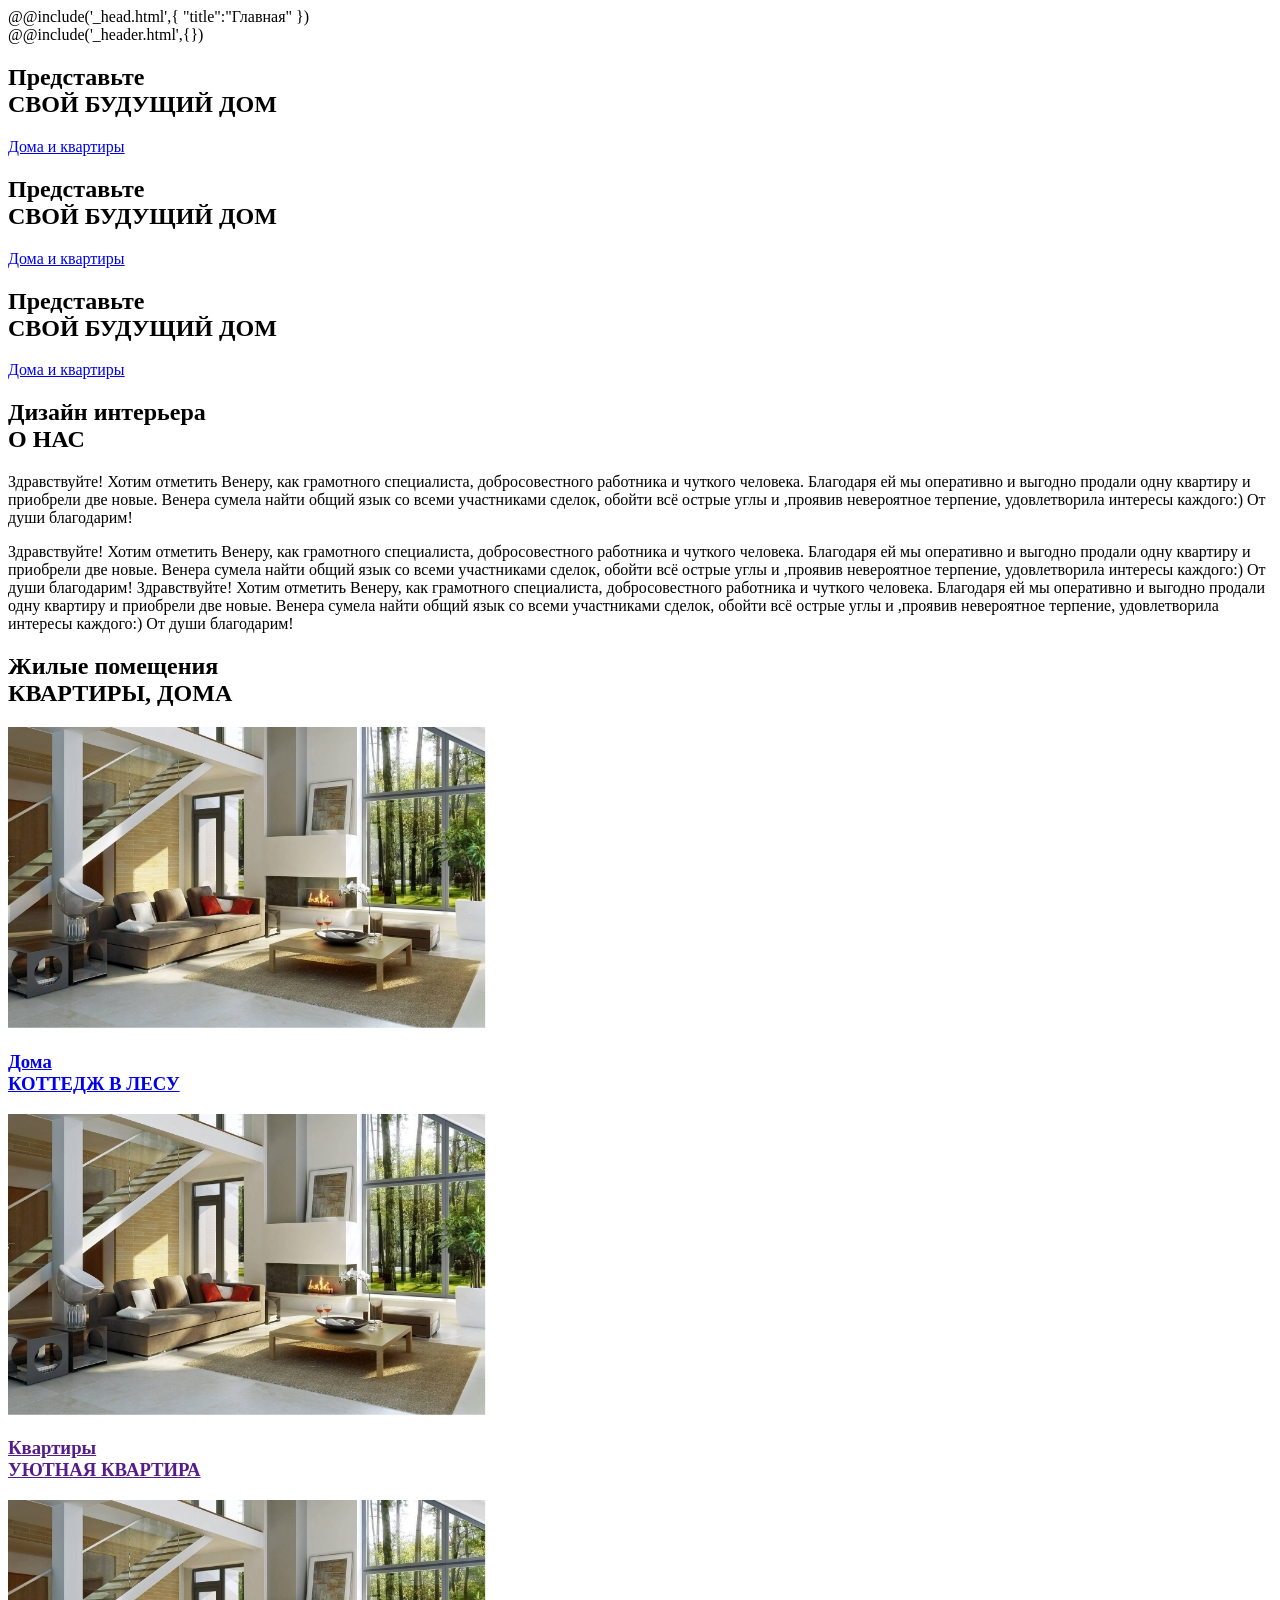
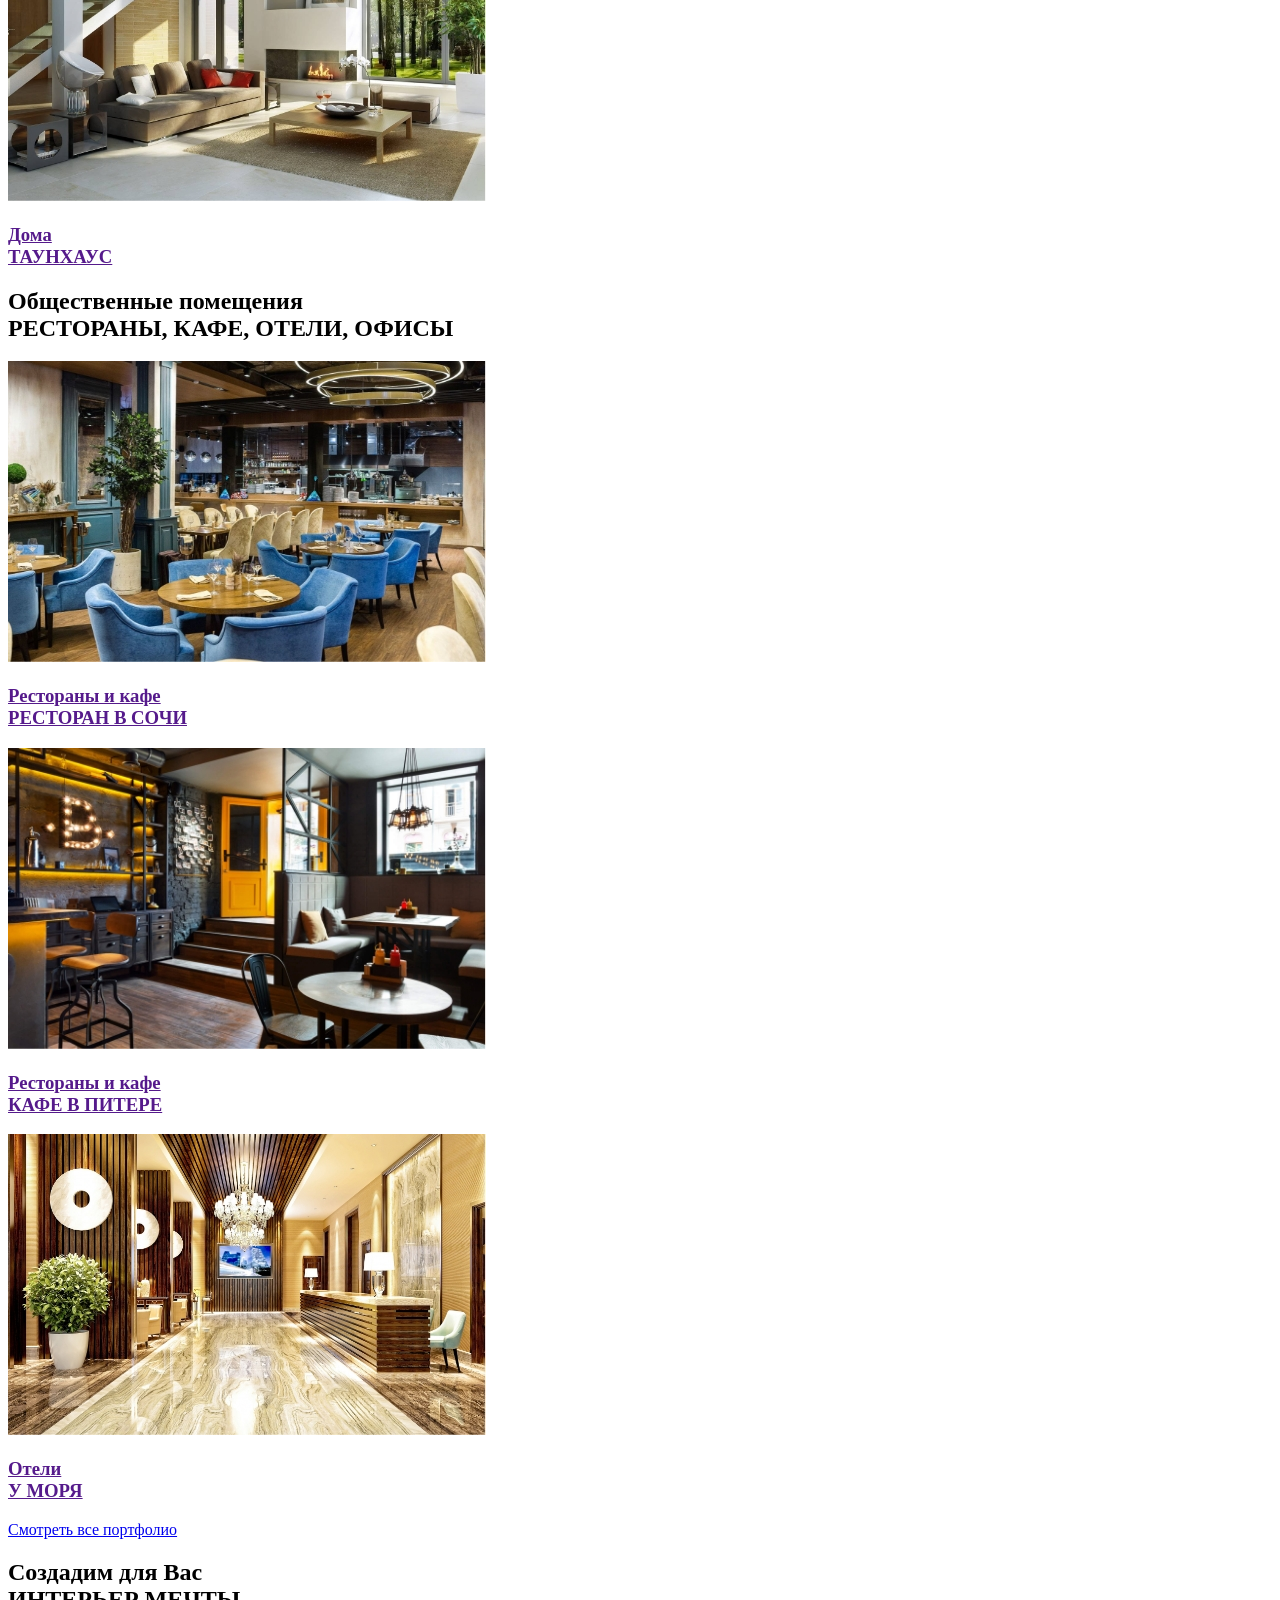
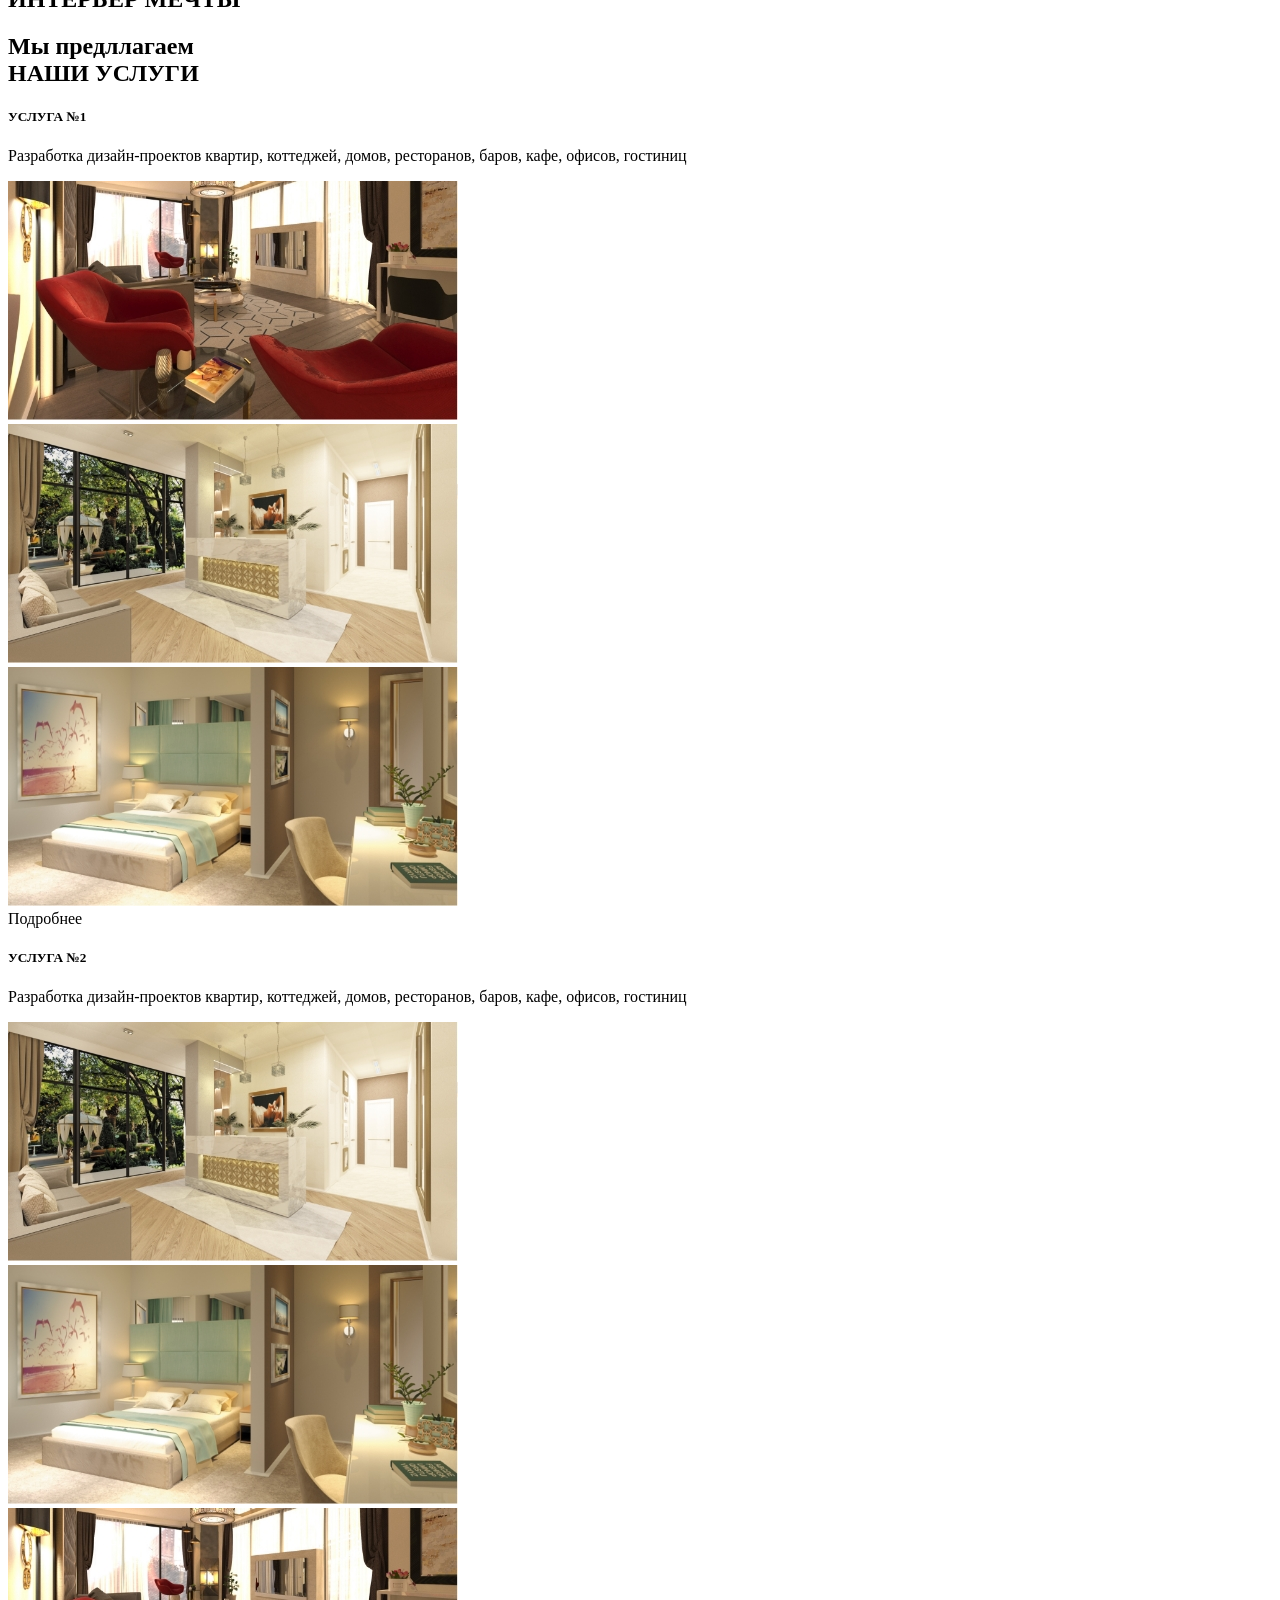
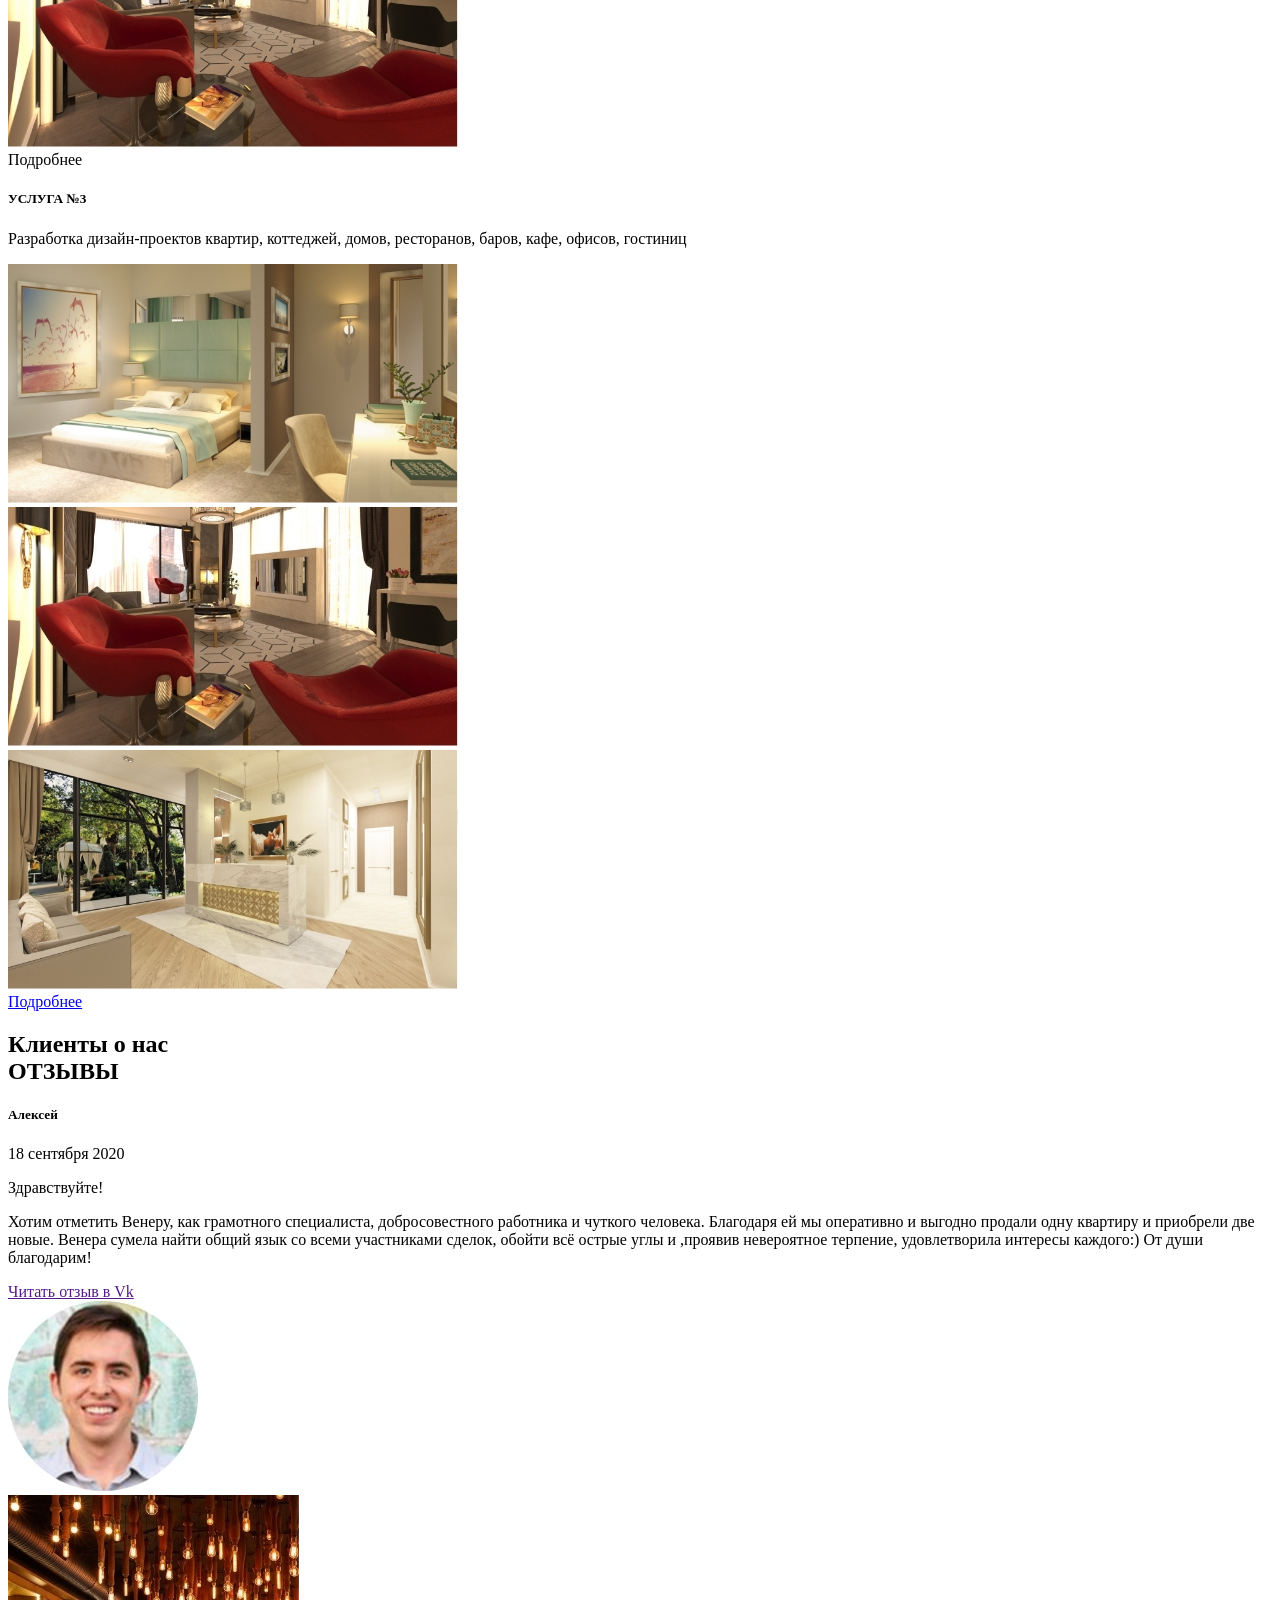
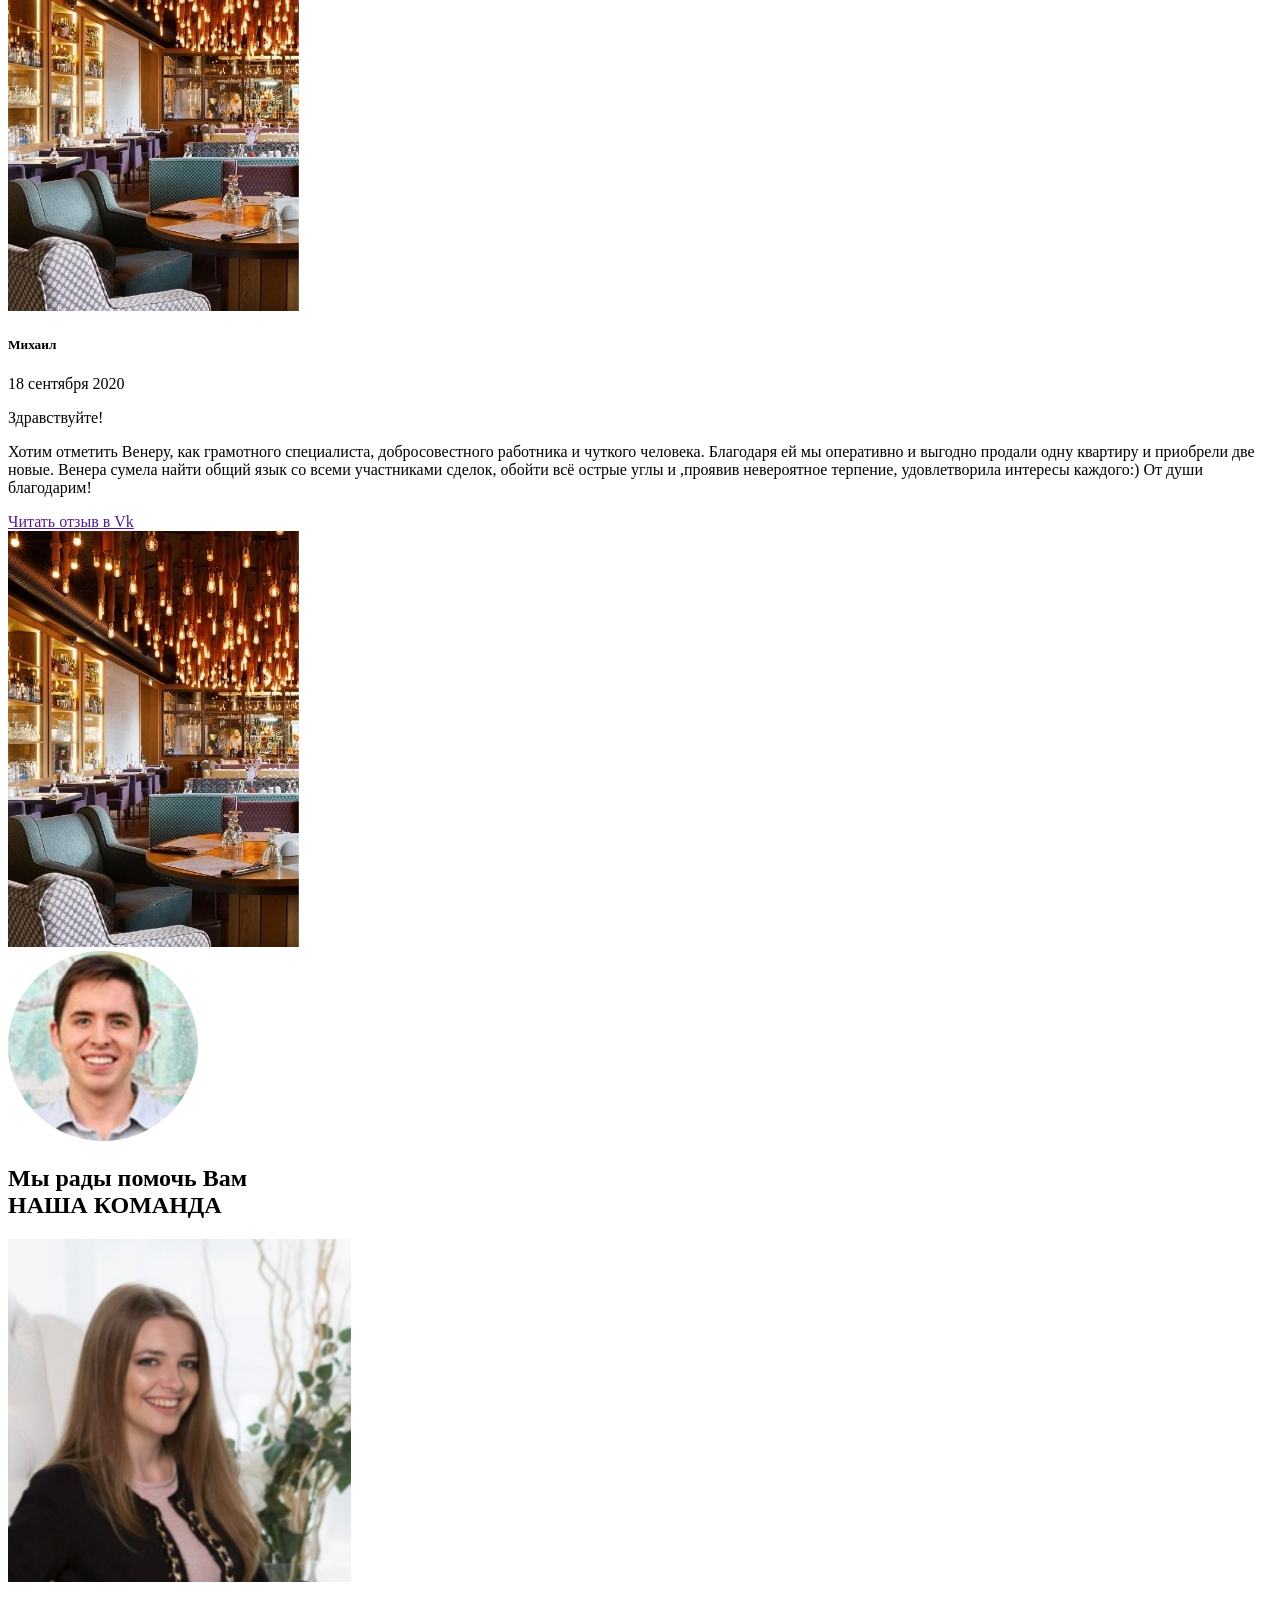
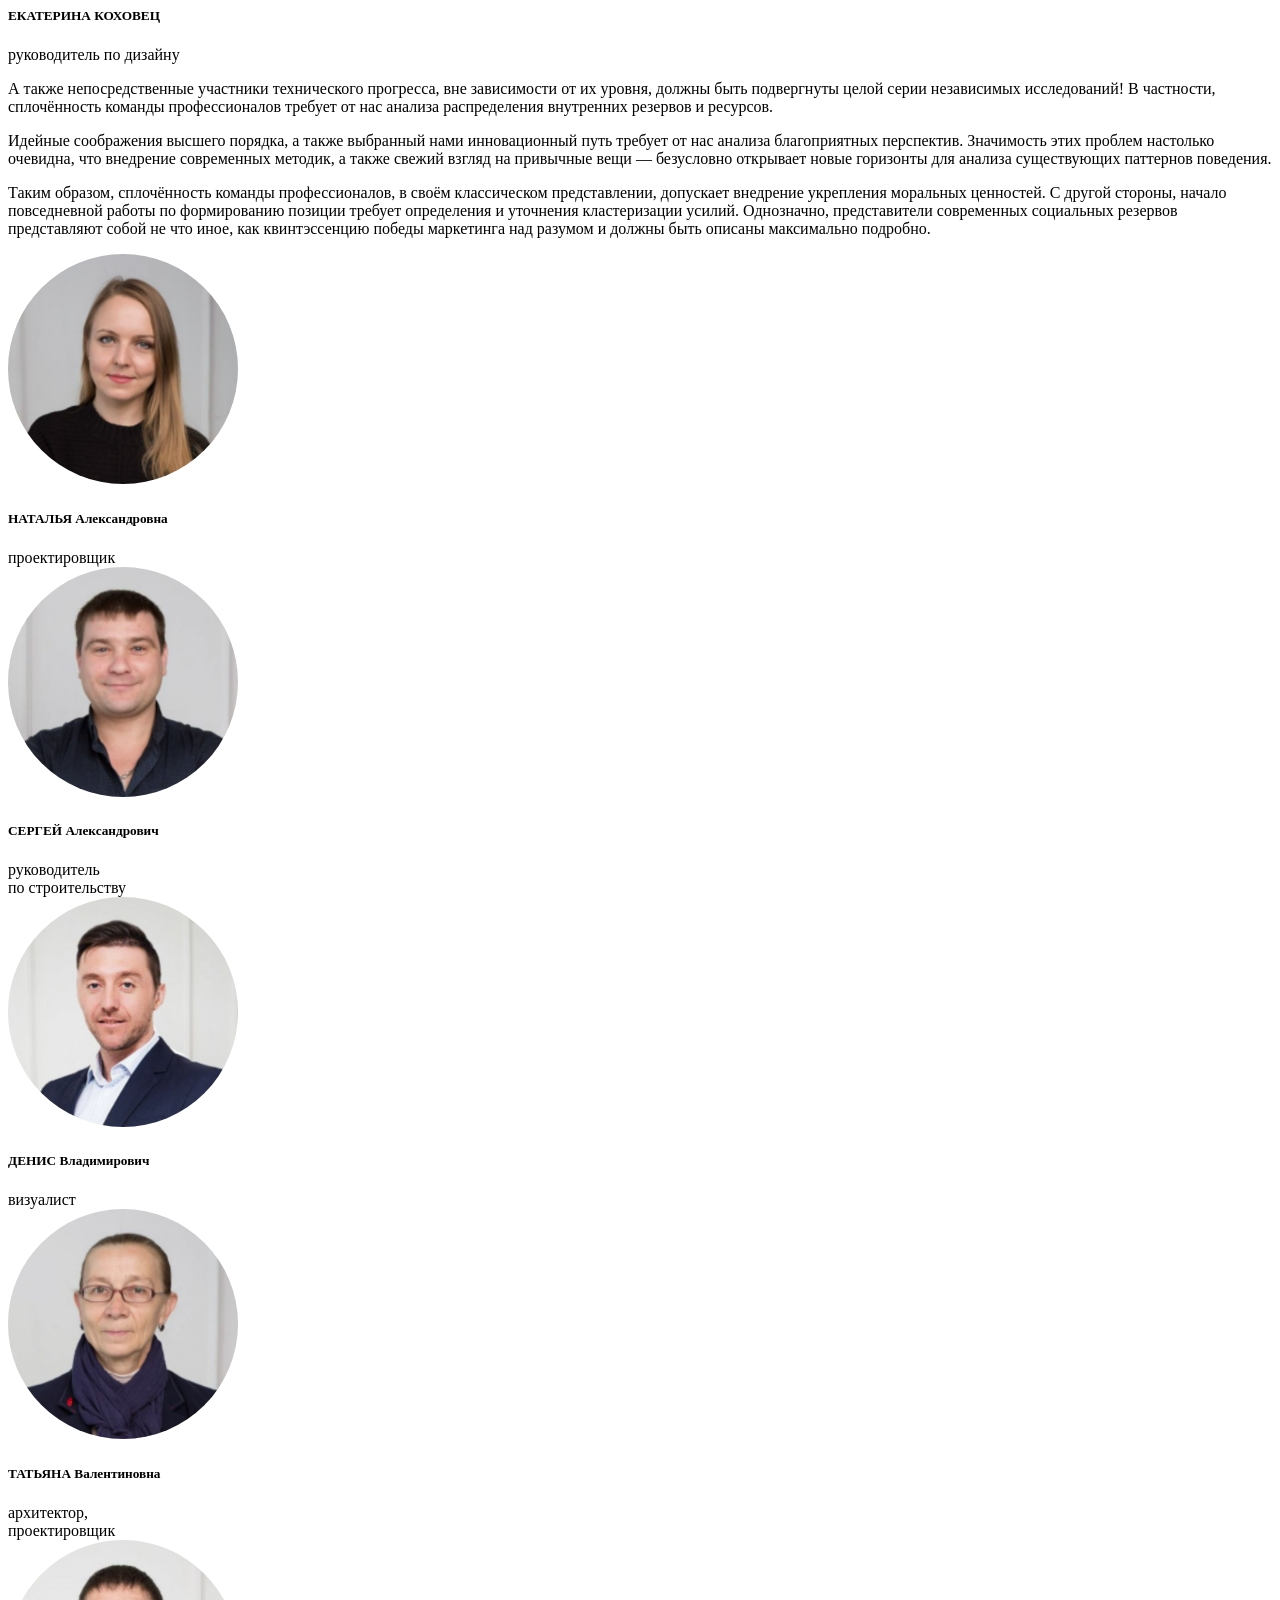
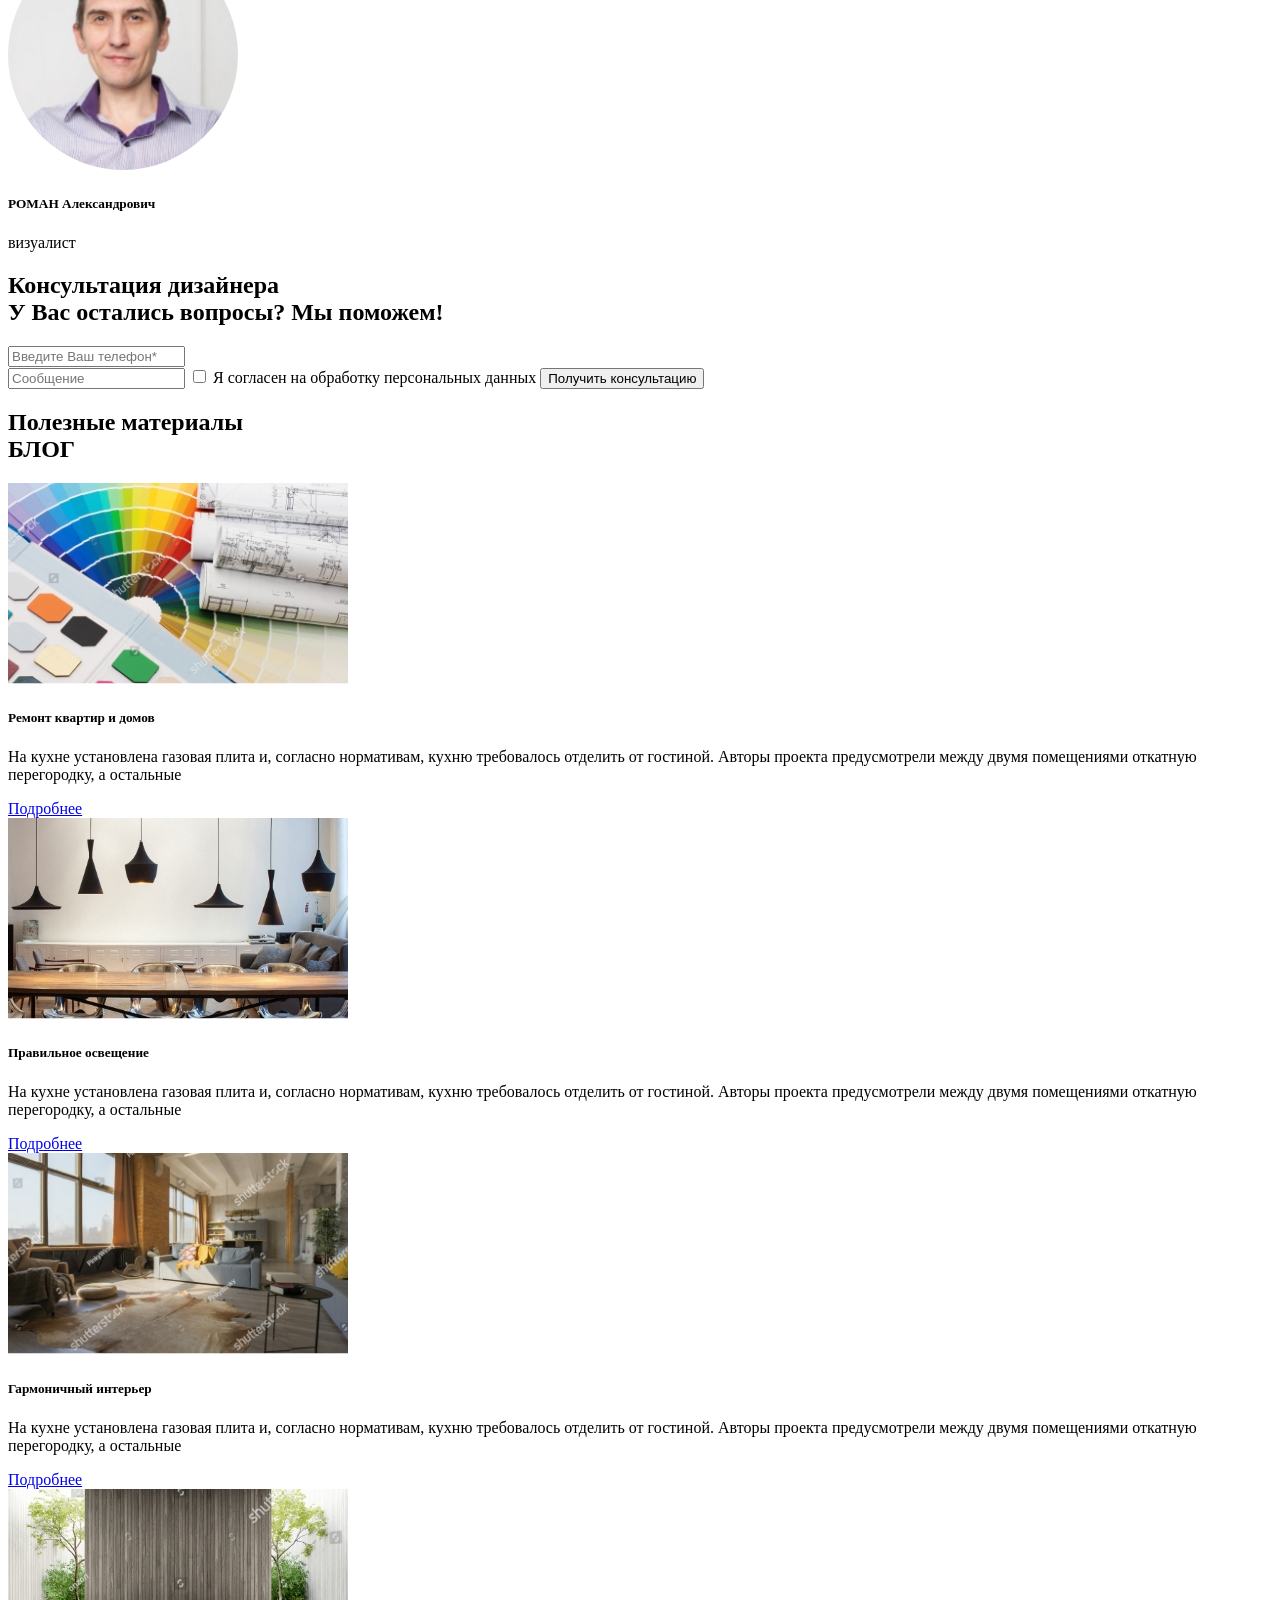
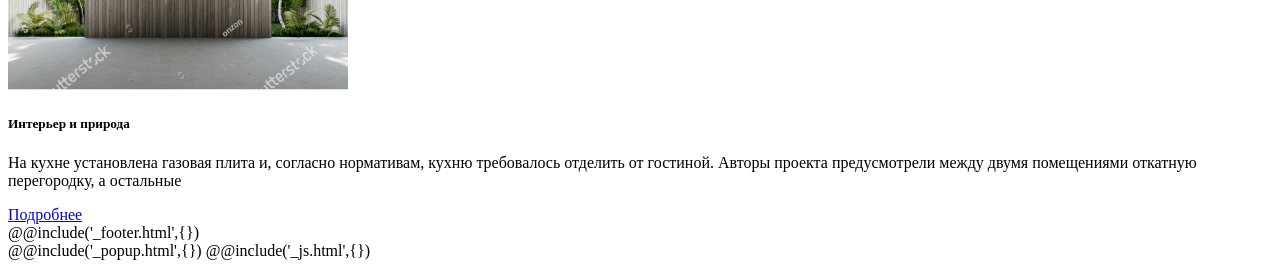
<file: #src/index.html>
<!DOCTYPE html>
<html lang="ru">
@@include('_head.html',{
"title":"Главная"
})

<body>
	<div class="wrapper">
		@@include('_header.html',{})
		<main class="page">

			<!-- @@include('_slider-index.html',{}) -->

			<section id="slider-main" class="slider-main">

				<div class="slider-bg-wrap ">
					<div class="slider-bg _swiper">

						<div class="slider-bg__slide slider__slide slider-main__slide-1">
							<div class="nuar_blk"></div>
							<div class="slider-bg__container _container">
								<h1 class="slider-bg__title title">
									Представьте <br>
									<span>СВОЙ БУДУЩИЙ ДОМ</span>
								</h1>
								<a href="#callback" class="slider-bg__link btn _popup-link">Дома и квартиры</a>
							</div>
						</div>

						<div class="slider-bg__slide slider__slide slider-main__slide-1">
							<div class="nuar_blk"></div>
							<div class="slider-bg__container _container">
								<h1 class="slider-bg__title title">
									Представьте <br>
									<span>СВОЙ БУДУЩИЙ ДОМ</span>
								</h1>
								<a href="#callback" class="slider-bg__link btn _popup-link">Дома и квартиры</a>
							</div>
						</div>

						<div class="slider-bg__slide slider__slide slider-main__slide-1">
							<div class="nuar_blk"></div>
							<div class="slider-bg__container _container">
								<h1 class="slider-bg__title title">
									Представьте <br>
									<span>СВОЙ БУДУЩИЙ ДОМ</span>
								</h1>
								<a href="#callback" class="slider-bg__link btn _popup-link">Дома и квартиры</a>
							</div>
						</div>

					</div>
					<div class="product-sl-paggination swiper-paggination"></div>
				</div>

			</section>

			<section id="about" class="about section">
				<div class="_container">
					<h2 class="about__title title">
						Дизайн интерьера <br>
						<span>О НАС</span>
					</h2>
					<p class="about__subtitle">
						Здравствуйте! Хотим отметить Венеру, как грамотного специалиста, добросовестного работника и чуткого
						человека. Благодаря ей мы оперативно и выгодно продали одну квартиру и приобрели две новые. Венера сумела
						найти общий язык со всеми участниками сделок, обойти всё острые углы и ,проявив невероятное терпение,
						удовлетворила интересы каждого:) От души благодарим!
					</p>
					<p class="about__subtitle">
						Здравствуйте! Хотим отметить Венеру, как грамотного специалиста, добросовестного работника и чуткого
						человека. Благодаря ей мы оперативно и выгодно продали одну квартиру и приобрели две новые. Венера сумела
						найти общий язык со всеми участниками сделок, обойти всё острые углы и ,проявив невероятное терпение,
						удовлетворила интересы каждого:) От души благодарим! Здравствуйте! Хотим отметить Венеру, как грамотного
						специалиста, добросовестного работника и чуткого человека. Благодаря ей мы оперативно и выгодно продали одну
						квартиру и приобрели две новые. Венера сумела найти общий язык со всеми участниками сделок, обойти всё
						острые углы и ,проявив невероятное терпение, удовлетворила интересы каждого:) От души благодарим! </p>
				</div>
			</section>

			<section id="objects" class="objects section">
				<div class="_container">

					<h2 class="objects__title title">
						Жилые помещения <br>
						<span>КВАРТИРЫ, ДОМА</span>
					</h2>

					<div class="objects__inner">

						<div class="objects__column">
							<a href="page-house.html" class="card-objects">
								<div class="card-objects__img">
									<div class="card-objects__img-nuar_blk nuar_blk"></div>
									<img src="img/objects/01.jpg" alt="">
								</div>
								<div class="card-objects__descp">
									<h3 class="card-objects__descp-title">
										Дома <br>
										<span>КОТТЕДЖ В ЛЕСУ</span>
									</h3>
								</div>
							</a>
						</div>

						<div class="objects__column">
							<a href="" class="card-objects">
								<div class="card-objects__img">
									<div class="card-objects__img-nuar_blk nuar_blk"></div>
									<img src="img/objects/01.jpg" alt="">
								</div>
								<div class="card-objects__descp">
									<h3 class="card-objects__descp-title">
										Квартиры <br>
										<span>УЮТНАЯ КВАРТИРА</span>
									</h3>
								</div>
							</a>
						</div>

						<div class="objects__column">
							<a href="" class="card-objects">
								<div class="card-objects__img">
									<div class="card-objects__img-nuar_blk nuar_blk"></div>
									<img src="img/objects/01.jpg" alt="">
								</div>
								<div class="card-objects__descp">
									<h3 class="card-objects__descp-title">
										Дома <br>
										<span>ТАУНХАУС</span>
									</h3>
								</div>
							</a>
						</div>

					</div>

					<h2 class="objects__title title">
						Общественные помещения <br>
						<span>РЕСТОРАНЫ, КАФЕ, ОТЕЛИ, ОФИСЫ</span>
					</h2>

					<div class="objects__inner">

						<div class="objects__column">
							<a href="" class="card-objects">
								<div class="card-objects__img">
									<div class="card-objects__img-nuar_blk nuar_blk"></div>
									<img src="img/objects/04.jpg" alt="">
								</div>
								<div class="card-objects__descp">
									<h3 class="card-objects__descp-title">
										Рестораны и кафе <br>
										<span>РЕСТОРАН В СОЧИ</span>
									</h3>
								</div>
							</a>
						</div>

						<div class="objects__column">
							<a href="" class="card-objects">
								<div class="card-objects__img">
									<div class="card-objects__img-nuar_blk nuar_blk"></div>
									<img src="img/objects/05.jpg" alt="">
								</div>
								<div class="card-objects__descp">
									<h3 class="card-objects__descp-title">
										Рестораны и кафе <br>
										<span>КАФЕ В ПИТЕРЕ</span>
									</h3>
								</div>
							</a>
						</div>

						<div class="objects__column">
							<a href="" class="card-objects">
								<div class="card-objects__img">
									<div class="card-objects__img-nuar_blk nuar_blk"></div>
									<img src="img/objects/06.jpg" alt="">
								</div>
								<div class="card-objects__descp">
									<h3 class="card-objects__descp-title">
										Отели <br>
										<span>У МОРЯ</span>
									</h3>
								</div>
							</a>
						</div>

					</div>

					<a href="#" class="objects__btn btn btn_white">Смотреть все портфолио</a>

				</div>
			</section>

			<section id="banner" class="banner">
				<div class="nuar_blk"></div>
				<div class="_container">
					<h2 class="banner__title title">
						Создадим для Вас <br>
						<span>ИНТЕРЬЕР МЕЧТЫ</span>
					</h2>
				</div>
			</section>

			<section id="services" class="services section">
				<div class="_container">
					<h2 class="services__title title">
						Мы предллагаем <br>
						<span>НАШИ УСЛУГИ</span>
					</h2>
				</div>
				<div class="services__wrap">
					<div class="_container">

						<div class="services__inner">

							<div class="services__column">
								<div class="services__card">
									<div class="services__card-descp">
										<h5 class="services__card-descp-name">УСЛУГА №1</h5>
										<span class="services__card-descp-name-line line-mini"></span>
										<p class="services__card-descp-text">
											Разработка дизайн-проектов квартир, коттеджей, домов,
											ресторанов, баров, кафе, офисов, гостиниц
										</p>
									</div>
									<div class="services__card-slider ">
										<div class="services__card-slider-inner servicesSl _swiper">
											<div class="services__card-slider-slide slider-slide">
												<img src="img/services/01.jpg" alt="">
											</div>
											<div class="services__card-slider-slide slider-slide">
												<img src="img/services/02.jpg" alt="">
											</div>
											<div class="services__card-slider-slide slider-slide">
												<img src="img/services/03.jpg" alt="">
											</div>
										</div>
										<div class="servicesSl-swiper-paggination"></div>
									</div>
									<div class="services__card-btn btn btn_white">Подробнее</div>
								</div>
							</div>

							<div class="services__column">
								<div class="services__card">
									<div class="services__card-descp">
										<h5 class="services__card-descp-name">УСЛУГА №2</h5>
										<span class="services__card-descp-name-line line-mini"></span>
										<p class="services__card-descp-text">
											Разработка дизайн-проектов квартир, коттеджей, домов,
											ресторанов, баров, кафе, офисов, гостиниц
										</p>
									</div>
									<div class="services__card-slider ">
										<div class="services__card-slider-inner servicesSl _swiper">
											<div class="services__card-slider-slide slider-slide">
												<img src="img/services/02.jpg" alt="">
											</div>
											<div class="services__card-slider-slide slider-slide">
												<img src="img/services/03.jpg" alt="">
											</div>
											<div class="services__card-slider-slide slider-slide">
												<img src="img/services/01.jpg" alt="">
											</div>
										</div>
										<div class="servicesSl-swiper-paggination"></div>
									</div>
									<div class="services__card-btn btn btn_white">Подробнее</div>
								</div>
							</div>

							<div class="services__column">
								<div class="services__card">
									<div class="services__card-descp">
										<h5 class="services__card-descp-name">УСЛУГА №3</h5>
										<span class="services__card-descp-name-line line-mini"></span>
										<p class="services__card-descp-text">
											Разработка дизайн-проектов квартир, коттеджей, домов,
											ресторанов, баров, кафе, офисов, гостиниц
										</p>
									</div>
									<div class="services__card-slider ">
										<div class="services__card-slider-inner servicesSl _swiper">
											<div class="services__card-slider-slide slider-slide">
												<img src="img/services/03.jpg" alt="">
											</div>
											<div class="services__card-slider-slide slider-slide">
												<img src="img/services/01.jpg" alt="">
											</div>
											<div class="services__card-slider-slide slider-slide">
												<img src="img/services/02.jpg" alt="">
											</div>
										</div>
										<div class="servicesSl-swiper-paggination"></div>
									</div>
									<a href="page-service.html" class="services__card-btn btn btn_white">Подробнее</a>
								</div>
							</div>

						</div>

					</div>
				</div>
			</section>

			<section id="reviews" class="reviews section">
				<div class="_container">
					<h2 class="reviews__title title">
						Клиенты о нас <br>
						<span>ОТЗЫВЫ</span>
					</h2>

					<div class="reviews__inner">

						<!-- <div class="reviews__column"> -->
						<div class="reviews__card">
							<div class="reviews__card-descp">
								<h5 class="reviews__card-descp-name">Алексей</h5>
								<div class="reviews__card-descp-date">18 сентября 2020</div>
								<div class="reviews__card-descp-line"></div>
								<div class="reviews__card-descp-text">
									<p>Здравствуйте!</p>
									<p>
										Хотим отметить Венеру, как грамотного специалиста, добросовестного работника и чуткого человека.
										Благодаря ей мы оперативно и выгодно продали одну квартиру и приобрели две новые. Венера сумела
										найти общий язык со всеми участниками сделок, обойти всё острые углы и ,проявив невероятное
										терпение, удовлетворила интересы каждого:) От души благодарим!
									</p>
								</div>
								<a href="" class="reviews__card-descp-link">Читать отзыв в Vk</a>
							</div>
							<div class="reviews__card-slider ">
								<div class="reviews__card-slider-inner reviewsSl _swiper">
									<div class="reviews__card-slider-slide slider-slide">
										<img src="img/reviews/01.jpg" alt="">
									</div>
									<div class="reviews__card-slider-slide slider-slide">
										<img src="img/reviews/02.jpg" alt="">
									</div>
								</div>
								<!-- <div class="servicesSl-swiper-paggination"></div> -->
							</div>
						</div>
						<!-- </div> -->

						<!-- <div class="reviews__column"> -->
						<div class="reviews__card">
							<div class="reviews__card-descp">
								<h5 class="reviews__card-descp-name">Михаил</h5>
								<div class="reviews__card-descp-date">18 сентября 2020</div>
								<div class="reviews__card-descp-line"></div>
								<div class="reviews__card-descp-text">
									<p>Здравствуйте!</p>
									<p>
										Хотим отметить Венеру, как грамотного специалиста, добросовестного работника и чуткого человека.
										Благодаря ей мы оперативно и выгодно продали одну квартиру и приобрели две новые. Венера сумела
										найти общий язык со всеми участниками сделок, обойти всё острые углы и ,проявив невероятное
										терпение, удовлетворила интересы каждого:) От души благодарим!
									</p>
								</div>
								<a href="" class="reviews__card-descp-link">Читать отзыв в Vk</a>
							</div>
							<div class="reviews__card-slider ">
								<div class="reviews__card-slider-inner reviewsSl _swiper">
									<div class="reviews__card-slider-slide slider-slide">
										<img src="img/reviews/02.jpg" alt="">
									</div>
									<div class="reviews__card-slider-slide slider-slide">
										<img src="img/reviews/01.jpg" alt="">
									</div>
								</div>
								<div class="product-sl-paggination servicesSl-swiper-paggination"></div>
							</div>
						</div>
						<!-- </div> -->

					</div>

				</div>
			</section>

			<section id="team" class="team section">
				<div class="_container">
					<h2 class="team__title title">
						Мы рады помочь Вам <br>
						<span>НАША КОМАНДА</span>
					</h2>
				</div>

				<div class="team__wrap">
					<div class="team__bg"></div>
					<div class="_container">

						<div class="team__img">
							<img src="img/team/1-1.jpg" alt="">
						</div>

						<div class="team__descp">
							<h5 class="team__title">ЕКАТЕРИНА КОХОВЕЦ</h5>
							<p class="team__subtitle">руководитель по дизайну</p>
							<div class="team__descp-text-block">
								<p>
									А также непосредственные участники технического прогресса, вне зависимости от их уровня, должны быть
									подвергнуты целой серии независимых исследований! В частности, сплочённость команды профессионалов
									требует от нас анализа распределения внутренних резервов и ресурсов.
								</p>
								<p>
									Идейные соображения высшего порядка, а также выбранный нами инновационный путь требует от нас анализа
									благоприятных перспектив. Значимость этих проблем настолько очевидна, что внедрение современных
									методик, а также свежий взгляд на привычные вещи — безусловно открывает новые горизонты для анализа
									существующих паттернов поведения.
								</p>
								<p>
									Таким образом, сплочённость команды профессионалов, в своём классическом представлении, допускает
									внедрение укрепления моральных ценностей. С другой стороны, начало повседневной работы по формированию
									позиции требует определения и уточнения кластеризации усилий. Однозначно, представители современных
									социальных резервов представляют собой не что иное, как квинтэссенцию победы маркетинга над разумом и
									должны быть описаны максимально подробно.
								</p>
							</div>
						</div>
					</div>

				</div>

				<div class="_container">

					<div class="team__inner">

						<div class="team__column">
							<div class="team__card">
								<div class="team__card-img">
									<img src="img/team/01.jpg" alt="">
								</div>
								<h5 class="team__card-name">
									НАТАЛЬЯ
									Александровна
								</h5>
								<div class="team__card-line line-mini"></div>
								<div class="team__card-speciality">проектировщик</div>
							</div>
						</div>

						<div class="team__column">
							<div class="team__card">
								<div class="team__card-img">
									<img src="img/team/02.jpg" alt="">
								</div>
								<h5 class="team__card-name">
									СЕРГЕЙ
									Александрович
								</h5>
								<div class="team__card-line line-mini"></div>
								<div class="team__card-speciality">
									руководитель <br>
									по строительству
								</div>
							</div>
						</div>

						<div class="team__column">
							<div class="team__card">
								<div class="team__card-img">
									<img src="img/team/03.jpg" alt="">
								</div>
								<h5 class="team__card-name">
									ДЕНИС
									Владимирович
								</h5>
								<div class="team__card-line line-mini"></div>
								<div class="team__card-speciality">визуалист</div>
							</div>
						</div>

						<div class="team__column">
							<div class="team__card">
								<div class="team__card-img">
									<img src="img/team/04.jpg" alt="">
								</div>
								<h5 class="team__card-name">
									ТАТЬЯНА
									Валентиновна
								</h5>
								<div class="team__card-line line-mini"></div>
								<div class="team__card-speciality">
									архитектор, <br>
									проектировщик
								</div>
							</div>
						</div>

						<div class="team__column">
							<div class="team__card">
								<div class="team__card-img">
									<img src="img/team/05.jpg" alt="">
								</div>
								<h5 class="team__card-name">
									РОМАН
									Александрович
								</h5>
								<div class="team__card-line line-mini"></div>
								<div class="team__card-speciality">визуалист</div>
							</div>
						</div>

					</div>

				</div>
			</section>

			<section id="consultation" class="consultation section">
				<div class="consultation__nuar_blk nuar_blk"></div>
				<div class="_container">
					<h2 class="consultation__title title">
						Консультация дизайнера <br>
						<span>У Вас остались вопросы? Мы поможем!</span>
					</h2>
					<form action="#" class="consultation__form">
						<div class="consultation__form-column">
							<input type="text" name="" placeholder="Введите Ваш телефон*" class="consultation__form-input input">
						</div>
						<div class="consultation__form-column">
							<input type="text" name="" placeholder="Сообщение" class="consultation__form-input input">
							<label for="check" class="consultation__form-checkbox checkbox">
								<input id="check" data-error="Ошибка" class="checkbox__input" type="checkbox" value="1" name="form[]">
								<span class="checkbox__text"><span> Я согласен на обработку персональных данных</span></span>
							</label>
							<button type="submit" class="consultation__form-btn btn">Получить консультацию</button>
						</div>
					</form>
				</div>
			</section>

			<section id="blog" class="blog section">
				<div class="_container">
					<h2 class="blog__title title">
						Полезные материалы <br>
						<span>БЛОГ</span>
					</h2>

					<div class="blog__inner">

						<div class="blog__column">
							<div class="blog__card">
								<div class="blog__card-img">
									<img src="img/blog/01.jpg" alt="">
								</div>
								<div class="blog__card-descp">
									<h5 class="blog__card-descp-title">Ремонт квартир и домов</h5>
									<div class="blog__card-descp-line line-mini"></div>
									<p class="blog__card-descp-text">
										На кухне установлена газовая плита и, согласно нормативам, кухню требовалось отделить от гостиной.
										Авторы проекта предусмотрели между двумя помещениями откатную перегородку, а остальные
									</p>
								</div>
								<a href="#" class="blog__card-btn btn btn_white">Подробнее</a>
							</div>
						</div>

						<div class="blog__column">
							<div class="blog__card">
								<div class="blog__card-img">
									<img src="img/blog/02.jpg" alt="">
								</div>
								<div class="blog__card-descp">
									<h5 class="blog__card-descp-title">Правильное освещение</h5>
									<div class="blog__card-descp-line line-mini"></div>
									<p class="blog__card-descp-text">
										На кухне установлена газовая плита и, согласно нормативам, кухню требовалось отделить от гостиной.
										Авторы проекта предусмотрели между двумя помещениями откатную перегородку, а остальные
									</p>
								</div>
								<a href="#" class="blog__card-btn btn btn_white">Подробнее</a>
							</div>
						</div>

						<div class="blog__column">
							<div class="blog__card">
								<div class="blog__card-img">
									<img src="img/blog/03.jpg" alt="">
								</div>
								<div class="blog__card-descp">
									<h5 class="blog__card-descp-title">Гармоничный интерьер</h5>
									<div class="blog__card-descp-line line-mini"></div>
									<p class="blog__card-descp-text">
										На кухне установлена газовая плита и, согласно нормативам, кухню требовалось отделить от гостиной.
										Авторы проекта предусмотрели между двумя помещениями откатную перегородку, а остальные
									</p>
								</div>
								<a href="#" class="blog__card-btn btn btn_white">Подробнее</a>
							</div>
						</div>

						<div class="blog__column">
							<div class="blog__card">
								<div class="blog__card-img">
									<img src="img/blog/04.jpg" alt="">
								</div>
								<div class="blog__card-descp">
									<h5 class="blog__card-descp-title">Интерьер и природа</h5>
									<div class="blog__card-descp-line line-mini"></div>
									<p class="blog__card-descp-text">
										На кухне установлена газовая плита и, согласно нормативам, кухню требовалось отделить от гостиной.
										Авторы проекта предусмотрели между двумя помещениями откатную перегородку, а остальные
									</p>
								</div>
								<a href="#" class="blog__card-btn btn btn_white">Подробнее</a>
							</div>
						</div>

					</div>

				</div>
			</section>

		</main>
		@@include('_footer.html',{})
	</div>
	@@include('_popup.html',{})
	@@include('_js.html',{})
</body>

</html>
</file>
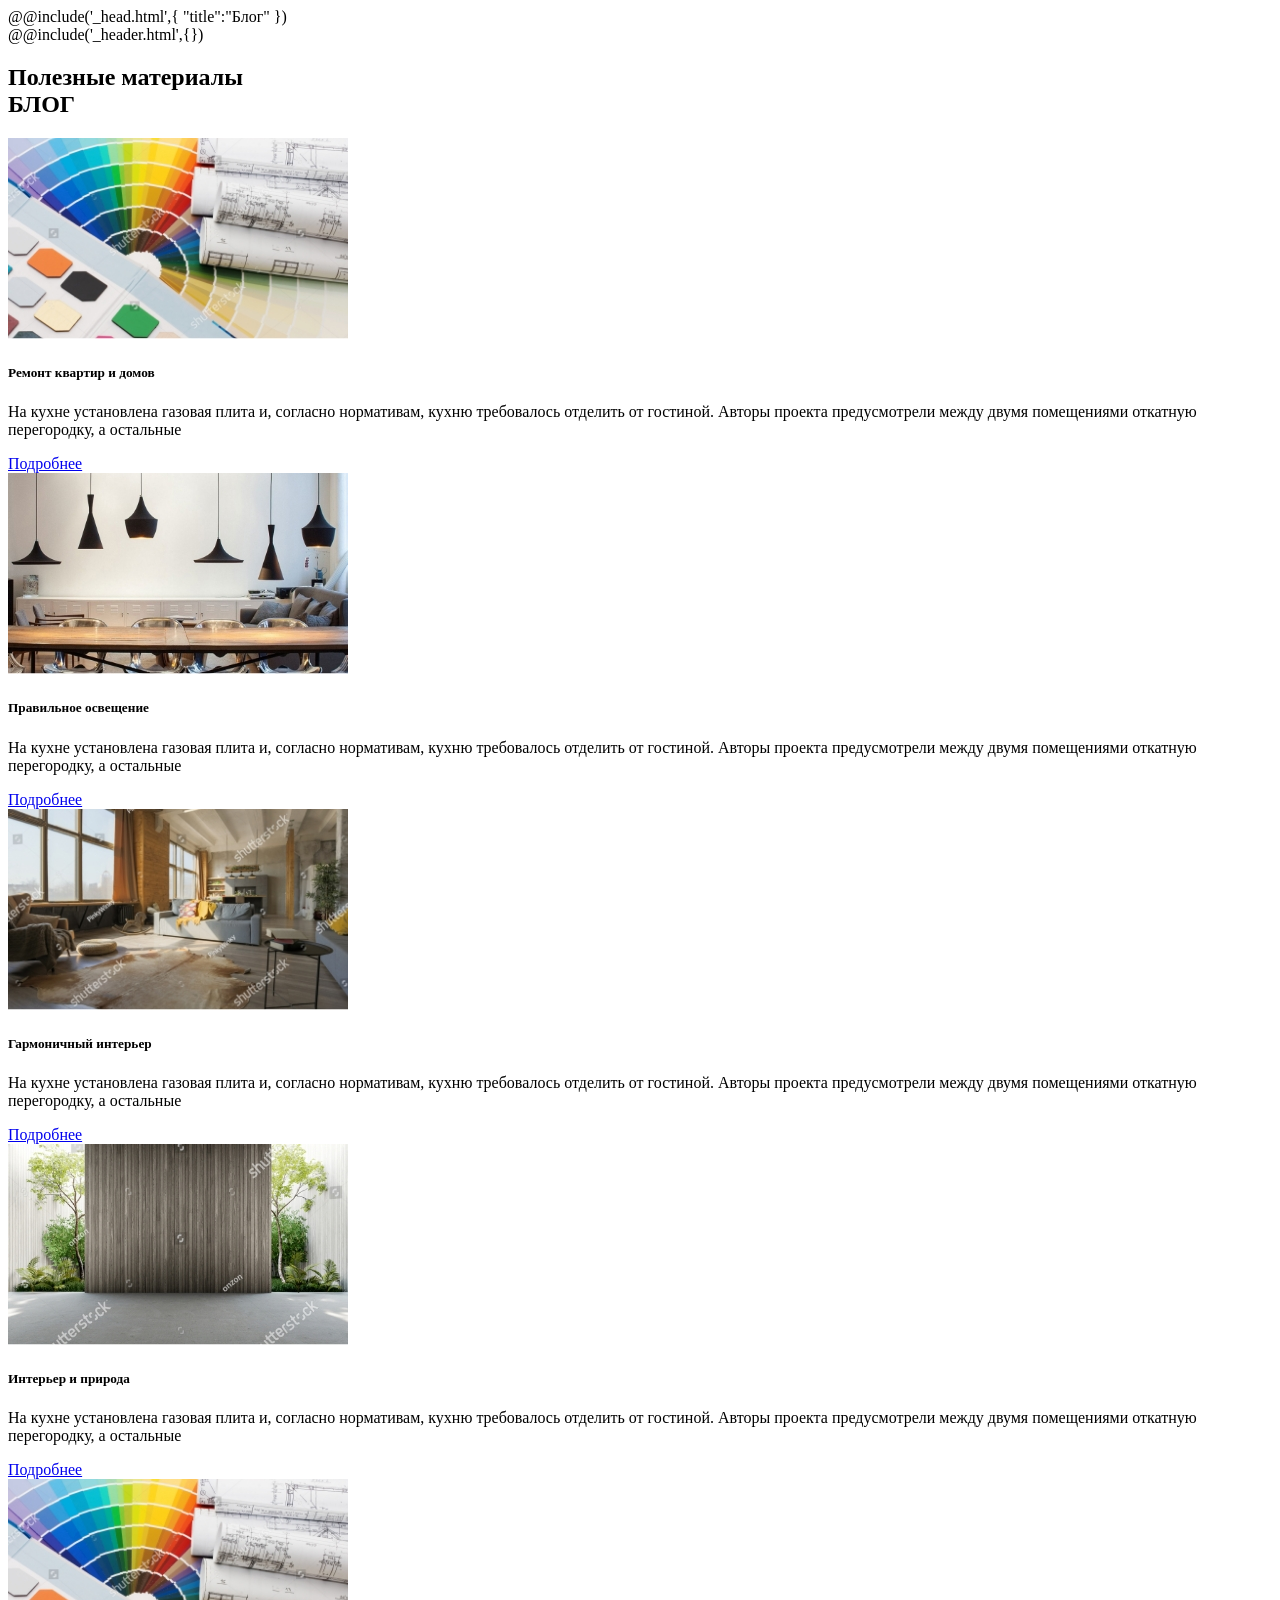
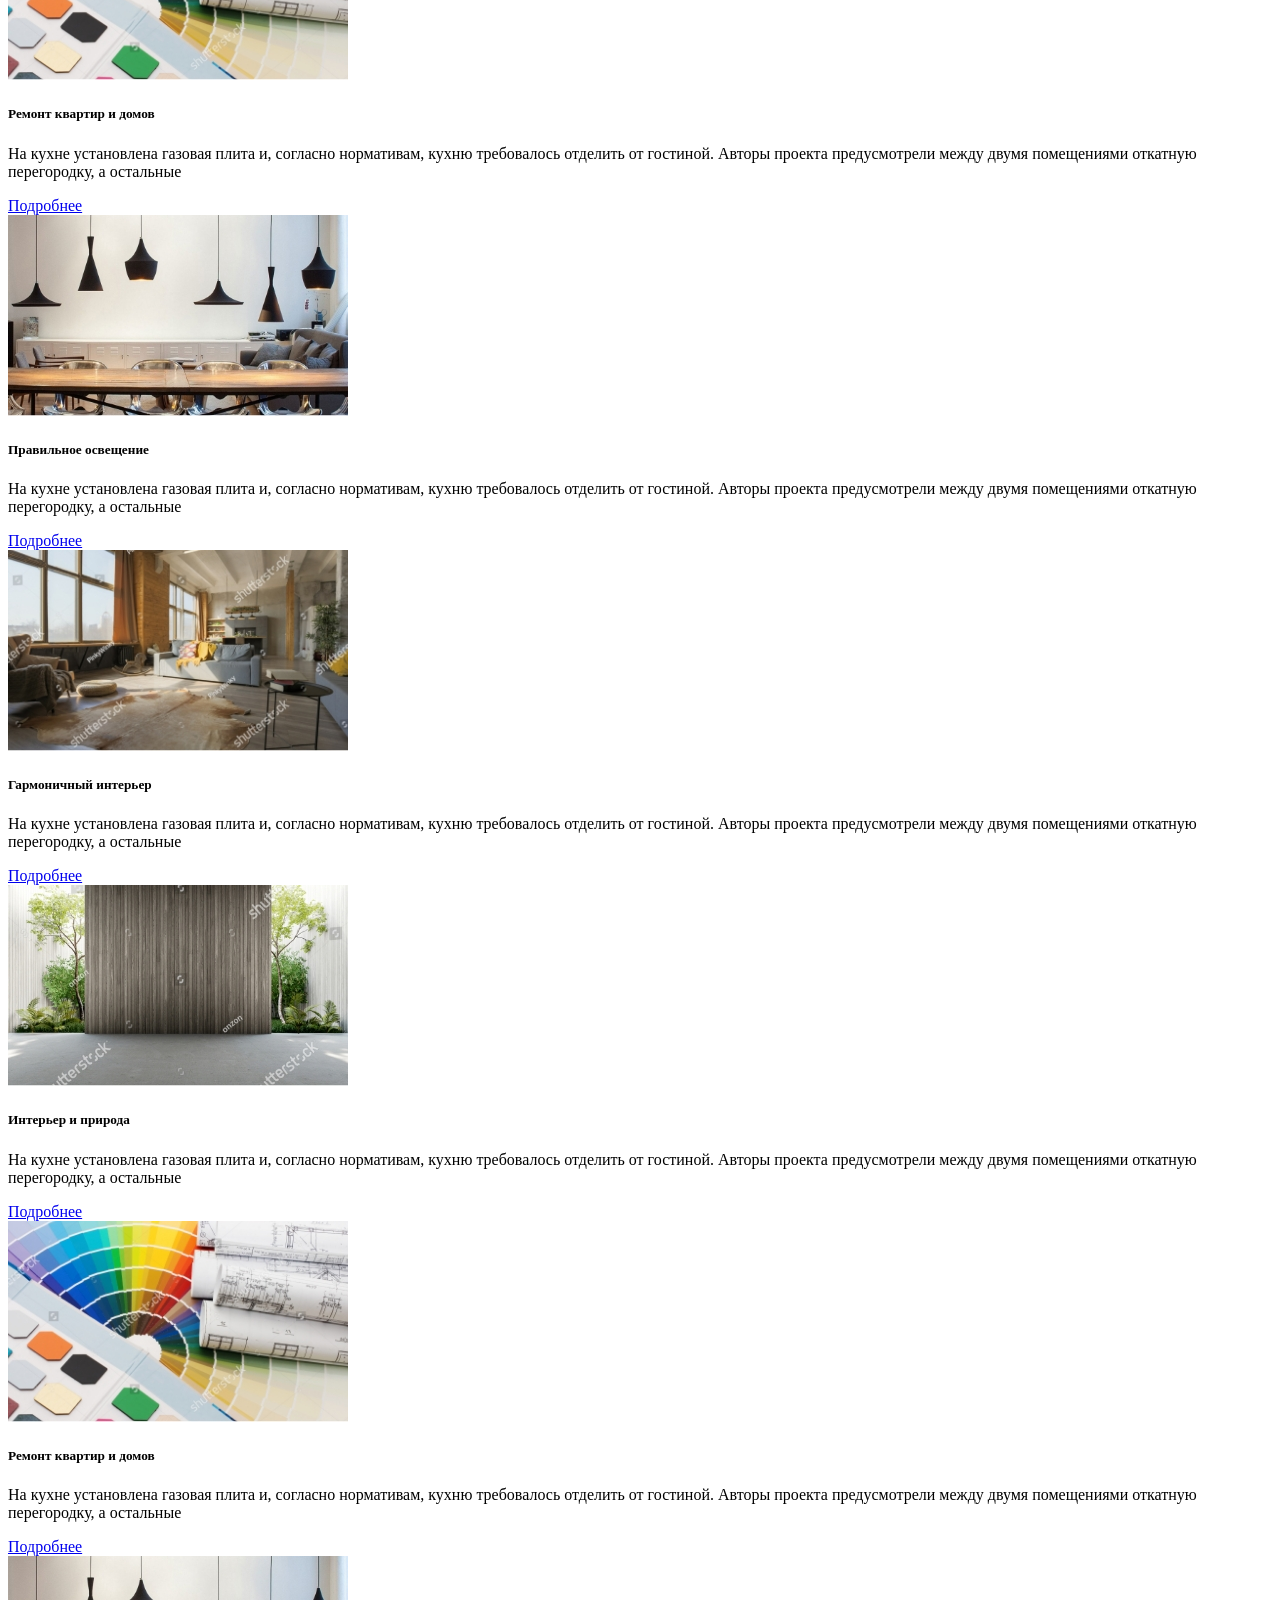
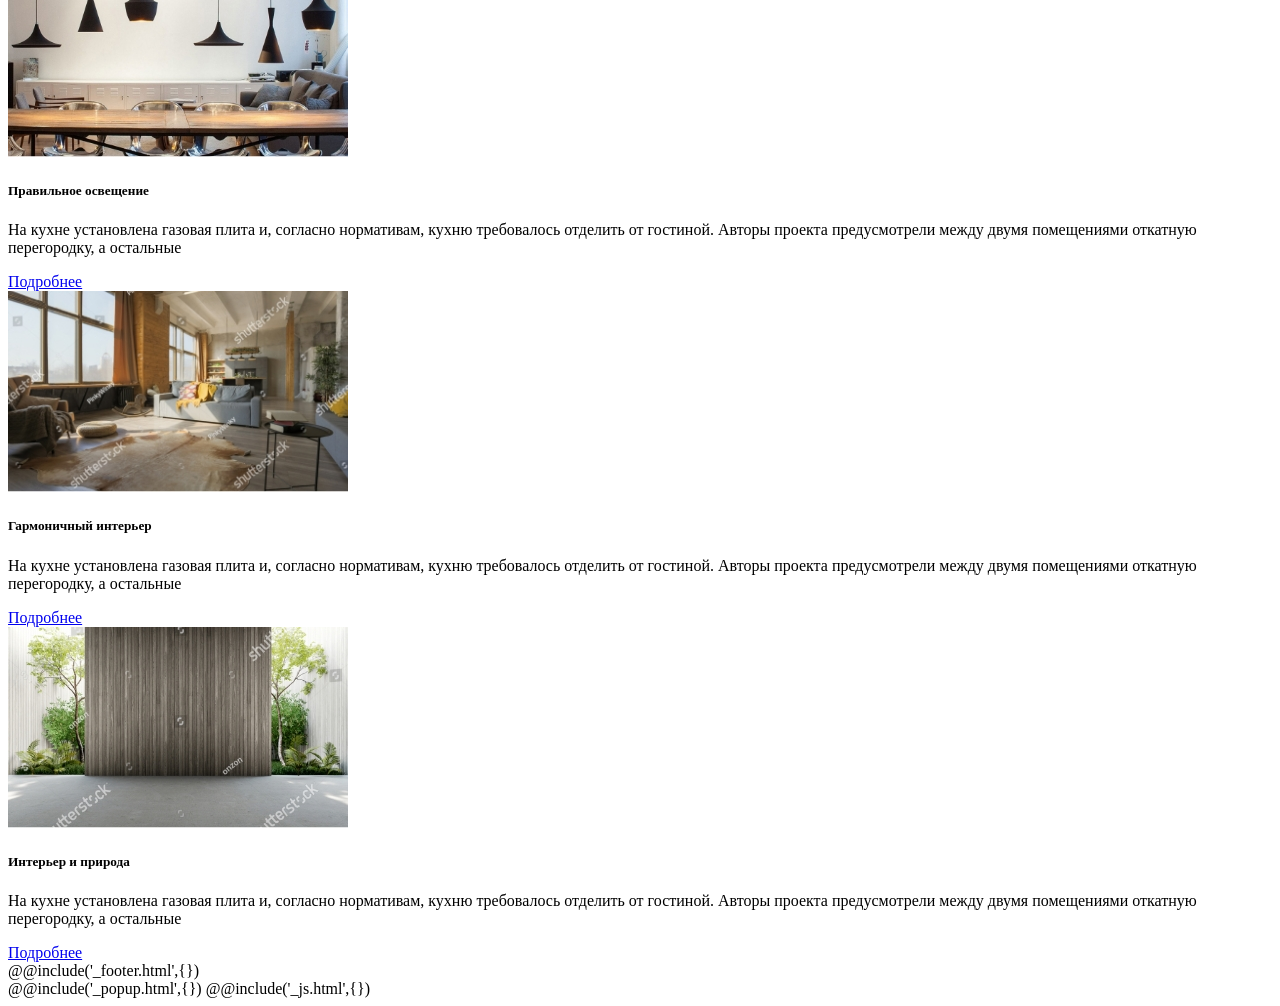
<file: #src/page-blog.html>
<!DOCTYPE html>
<html lang="ru">
@@include('_head.html',{
"title":"Блог"
})

<body>
	<div class="wrapper">
		@@include('_header.html',{})
		<main class="page">

			<!-- @@include('_slider-index.html',{}) -->

			<section class="page-banner page-banner-blog">
				<div class="page-banner__nuar_blk nuar_blk"></div>
				<div class="page-banner__container _container">
					<h1 class="page-banner__title title">
						Полезные материалы <br>
						<span>БЛОГ</span>
					</h1>
				</div>
			</section>

			<section id="page-section" class="page-section">
				<div class="_container">
					<div class="blog__inner page-inner">

						<div class="blog__column">
							<div class="blog__card">
								<div class="blog__card-img">
									<img src="img/blog/01.jpg" alt="">
								</div>
								<div class="blog__card-descp">
									<h5 class="blog__card-descp-title">Ремонт квартир и домов</h5>
									<div class="blog__card-descp-line line-mini"></div>
									<p class="blog__card-descp-text">
										На кухне установлена газовая плита и, согласно нормативам, кухню требовалось отделить от гостиной.
										Авторы проекта предусмотрели между двумя помещениями откатную перегородку, а остальные
									</p>
								</div>
								<a href="#" class="blog__card-btn btn btn_white">Подробнее</a>
							</div>
						</div>

						<div class="blog__column">
							<div class="blog__card">
								<div class="blog__card-img">
									<img src="img/blog/02.jpg" alt="">
								</div>
								<div class="blog__card-descp">
									<h5 class="blog__card-descp-title">Правильное освещение</h5>
									<div class="blog__card-descp-line line-mini"></div>
									<p class="blog__card-descp-text">
										На кухне установлена газовая плита и, согласно нормативам, кухню требовалось отделить от гостиной.
										Авторы проекта предусмотрели между двумя помещениями откатную перегородку, а остальные
									</p>
								</div>
								<a href="#" class="blog__card-btn btn btn_white">Подробнее</a>
							</div>
						</div>

						<div class="blog__column">
							<div class="blog__card">
								<div class="blog__card-img">
									<img src="img/blog/03.jpg" alt="">
								</div>
								<div class="blog__card-descp">
									<h5 class="blog__card-descp-title">Гармоничный интерьер</h5>
									<div class="blog__card-descp-line line-mini"></div>
									<p class="blog__card-descp-text">
										На кухне установлена газовая плита и, согласно нормативам, кухню требовалось отделить от гостиной.
										Авторы проекта предусмотрели между двумя помещениями откатную перегородку, а остальные
									</p>
								</div>
								<a href="#" class="blog__card-btn btn btn_white">Подробнее</a>
							</div>
						</div>

						<div class="blog__column">
							<div class="blog__card">
								<div class="blog__card-img">
									<img src="img/blog/04.jpg" alt="">
								</div>
								<div class="blog__card-descp">
									<h5 class="blog__card-descp-title">Интерьер и природа</h5>
									<div class="blog__card-descp-line line-mini"></div>
									<p class="blog__card-descp-text">
										На кухне установлена газовая плита и, согласно нормативам, кухню требовалось отделить от гостиной.
										Авторы проекта предусмотрели между двумя помещениями откатную перегородку, а остальные
									</p>
								</div>
								<a href="#" class="blog__card-btn btn btn_white">Подробнее</a>
							</div>
						</div>

						<div class="blog__column">
							<div class="blog__card">
								<div class="blog__card-img">
									<img src="img/blog/01.jpg" alt="">
								</div>
								<div class="blog__card-descp">
									<h5 class="blog__card-descp-title">Ремонт квартир и домов</h5>
									<div class="blog__card-descp-line line-mini"></div>
									<p class="blog__card-descp-text">
										На кухне установлена газовая плита и, согласно нормативам, кухню требовалось отделить от гостиной.
										Авторы проекта предусмотрели между двумя помещениями откатную перегородку, а остальные
									</p>
								</div>
								<a href="#" class="blog__card-btn btn btn_white">Подробнее</a>
							</div>
						</div>

						<div class="blog__column">
							<div class="blog__card">
								<div class="blog__card-img">
									<img src="img/blog/02.jpg" alt="">
								</div>
								<div class="blog__card-descp">
									<h5 class="blog__card-descp-title">Правильное освещение</h5>
									<div class="blog__card-descp-line line-mini"></div>
									<p class="blog__card-descp-text">
										На кухне установлена газовая плита и, согласно нормативам, кухню требовалось отделить от гостиной.
										Авторы проекта предусмотрели между двумя помещениями откатную перегородку, а остальные
									</p>
								</div>
								<a href="#" class="blog__card-btn btn btn_white">Подробнее</a>
							</div>
						</div>

						<div class="blog__column">
							<div class="blog__card">
								<div class="blog__card-img">
									<img src="img/blog/03.jpg" alt="">
								</div>
								<div class="blog__card-descp">
									<h5 class="blog__card-descp-title">Гармоничный интерьер</h5>
									<div class="blog__card-descp-line line-mini"></div>
									<p class="blog__card-descp-text">
										На кухне установлена газовая плита и, согласно нормативам, кухню требовалось отделить от гостиной.
										Авторы проекта предусмотрели между двумя помещениями откатную перегородку, а остальные
									</p>
								</div>
								<a href="#" class="blog__card-btn btn btn_white">Подробнее</a>
							</div>
						</div>

						<div class="blog__column">
							<div class="blog__card">
								<div class="blog__card-img">
									<img src="img/blog/04.jpg" alt="">
								</div>
								<div class="blog__card-descp">
									<h5 class="blog__card-descp-title">Интерьер и природа</h5>
									<div class="blog__card-descp-line line-mini"></div>
									<p class="blog__card-descp-text">
										На кухне установлена газовая плита и, согласно нормативам, кухню требовалось отделить от гостиной.
										Авторы проекта предусмотрели между двумя помещениями откатную перегородку, а остальные
									</p>
								</div>
								<a href="#" class="blog__card-btn btn btn_white">Подробнее</a>
							</div>
						</div>

						<div class="blog__column">
							<div class="blog__card">
								<div class="blog__card-img">
									<img src="img/blog/01.jpg" alt="">
								</div>
								<div class="blog__card-descp">
									<h5 class="blog__card-descp-title">Ремонт квартир и домов</h5>
									<div class="blog__card-descp-line line-mini"></div>
									<p class="blog__card-descp-text">
										На кухне установлена газовая плита и, согласно нормативам, кухню требовалось отделить от гостиной.
										Авторы проекта предусмотрели между двумя помещениями откатную перегородку, а остальные
									</p>
								</div>
								<a href="#" class="blog__card-btn btn btn_white">Подробнее</a>
							</div>
						</div>

						<div class="blog__column">
							<div class="blog__card">
								<div class="blog__card-img">
									<img src="img/blog/02.jpg" alt="">
								</div>
								<div class="blog__card-descp">
									<h5 class="blog__card-descp-title">Правильное освещение</h5>
									<div class="blog__card-descp-line line-mini"></div>
									<p class="blog__card-descp-text">
										На кухне установлена газовая плита и, согласно нормативам, кухню требовалось отделить от гостиной.
										Авторы проекта предусмотрели между двумя помещениями откатную перегородку, а остальные
									</p>
								</div>
								<a href="#" class="blog__card-btn btn btn_white">Подробнее</a>
							</div>
						</div>

						<div class="blog__column">
							<div class="blog__card">
								<div class="blog__card-img">
									<img src="img/blog/03.jpg" alt="">
								</div>
								<div class="blog__card-descp">
									<h5 class="blog__card-descp-title">Гармоничный интерьер</h5>
									<div class="blog__card-descp-line line-mini"></div>
									<p class="blog__card-descp-text">
										На кухне установлена газовая плита и, согласно нормативам, кухню требовалось отделить от гостиной.
										Авторы проекта предусмотрели между двумя помещениями откатную перегородку, а остальные
									</p>
								</div>
								<a href="#" class="blog__card-btn btn btn_white">Подробнее</a>
							</div>
						</div>

						<div class="blog__column">
							<div class="blog__card">
								<div class="blog__card-img">
									<img src="img/blog/04.jpg" alt="">
								</div>
								<div class="blog__card-descp">
									<h5 class="blog__card-descp-title">Интерьер и природа</h5>
									<div class="blog__card-descp-line line-mini"></div>
									<p class="blog__card-descp-text">
										На кухне установлена газовая плита и, согласно нормативам, кухню требовалось отделить от гостиной.
										Авторы проекта предусмотрели между двумя помещениями откатную перегородку, а остальные
									</p>
								</div>
								<a href="#" class="blog__card-btn btn btn_white">Подробнее</a>
							</div>
						</div>

					</div>
				</div>
			</section>

		</main>
		@@include('_footer.html',{})
	</div>
	@@include('_popup.html',{})
	@@include('_js.html',{})
</body>

</html>
</file>
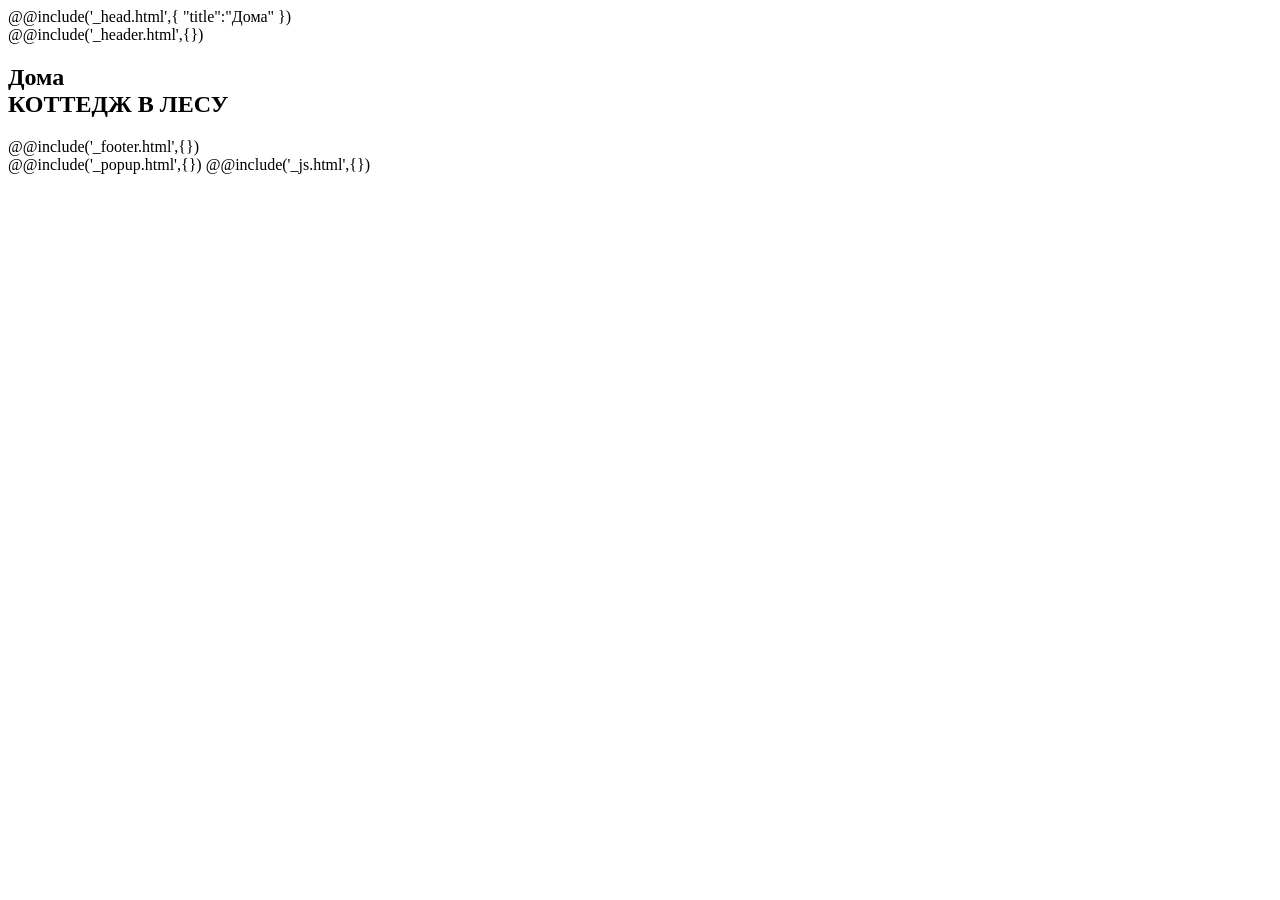
<file: #src/page-house.html>
<!DOCTYPE html>
<html lang="ru">
@@include('_head.html',{
"title":"Дома"
})

<body>
	<div class="wrapper">
		@@include('_header.html',{})
		<main class="page">

			<!-- @@include('_slider-index.html',{}) -->

			<section class="page-banner page-banner-house">
				<div class="page-banner__nuar_blk nuar_blk"></div>
				<div class="page-banner__container _container">
					<h1 class="page-banner__title title">
						Дома <br>
						<span>КОТТЕДЖ В ЛЕСУ</span>
					</h1>
				</div>
			</section>

			<section id="page-section" class="page-section">
				<div class="_container">

				</div>
			</section>

		</main>
		@@include('_footer.html',{})
	</div>
	@@include('_popup.html',{})
	@@include('_js.html',{})
</body>

</html>
</file>
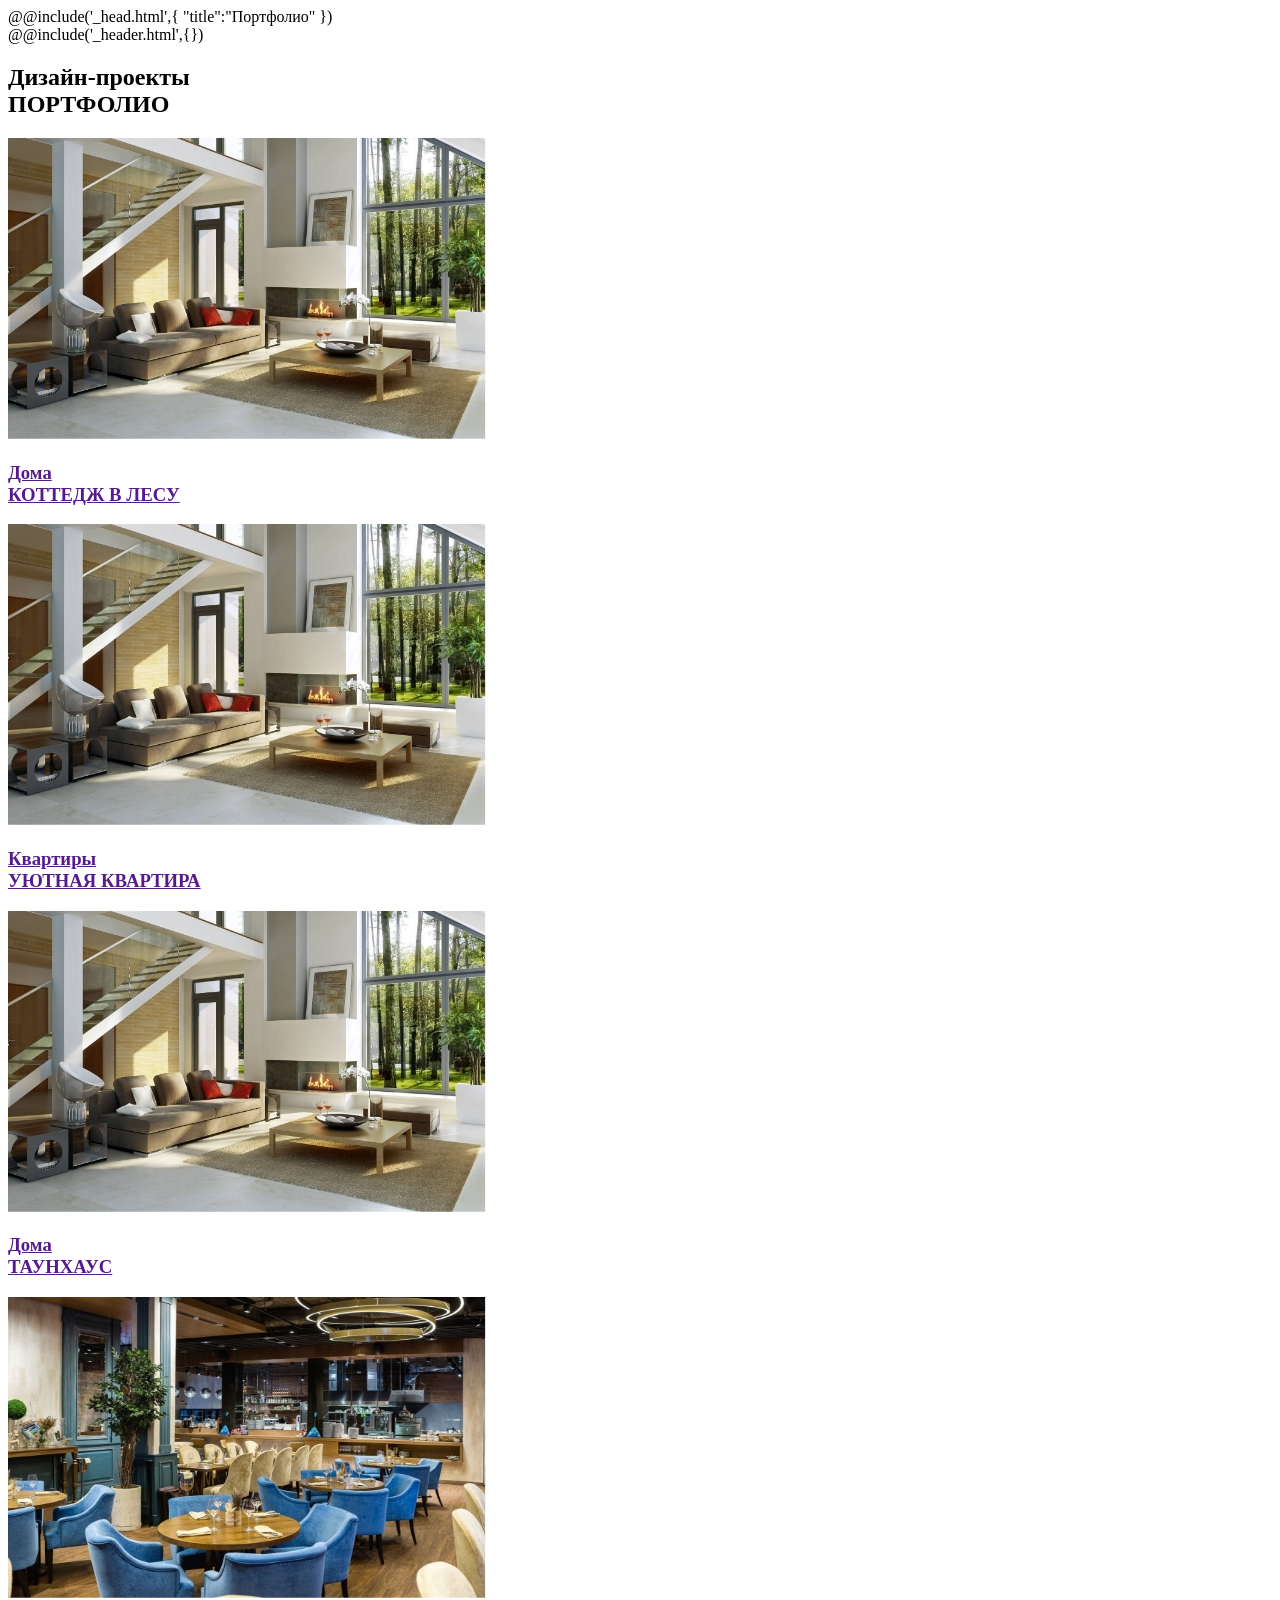
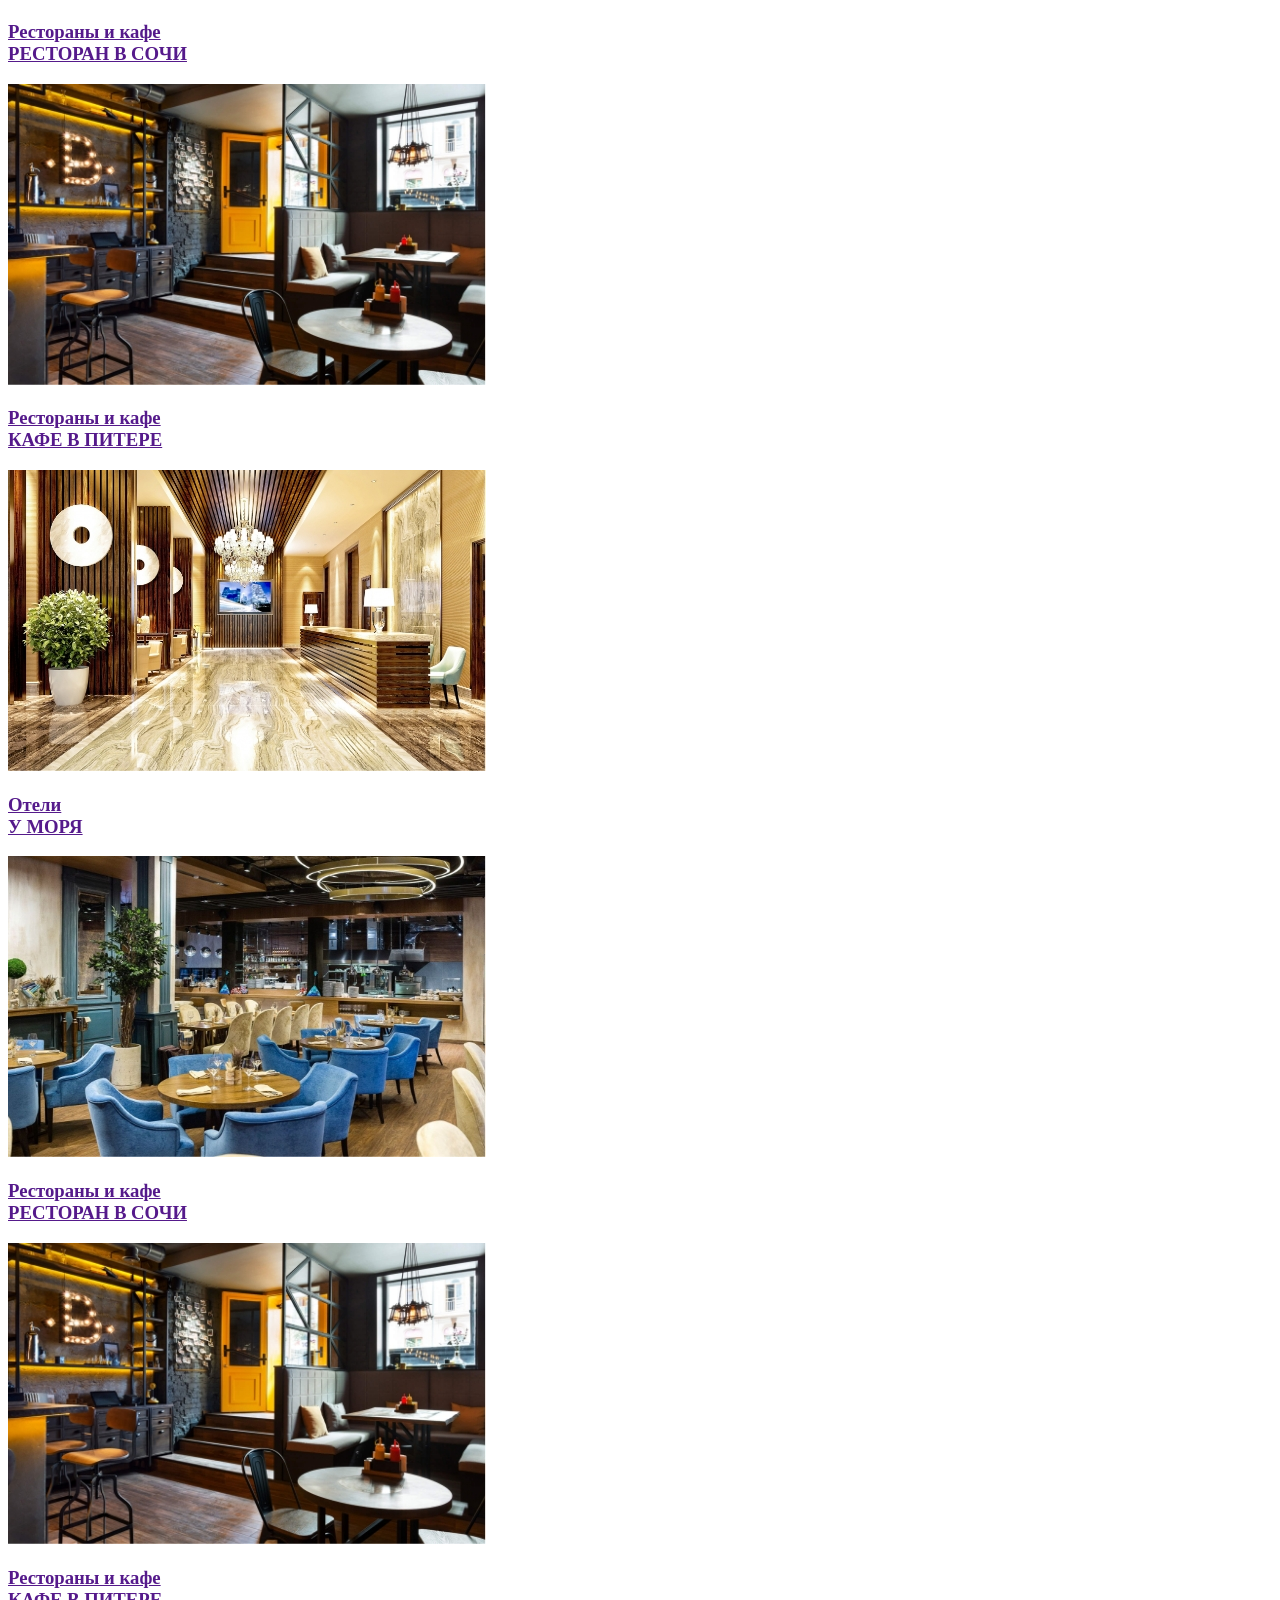
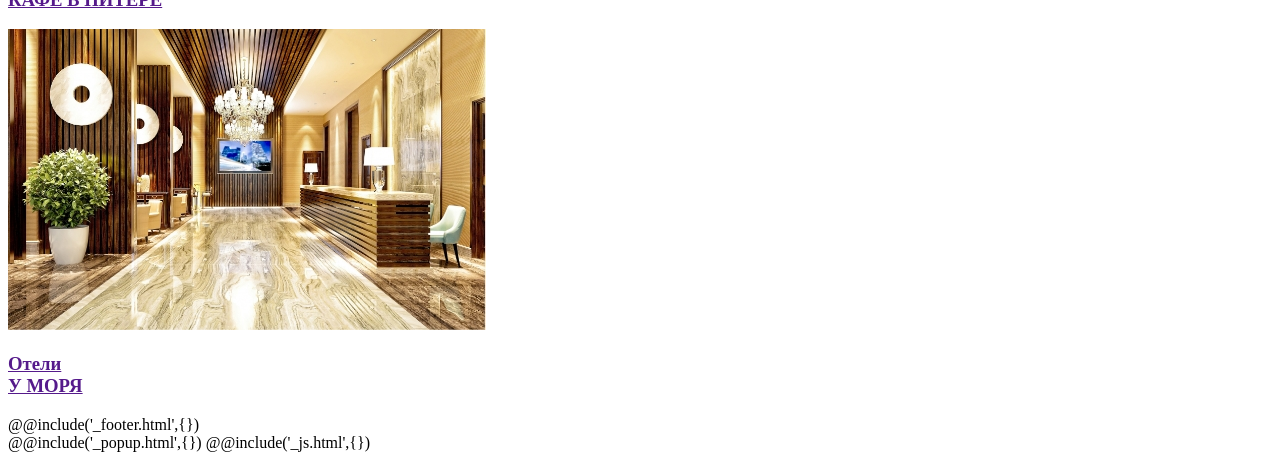
<file: #src/page-portfolio.html>
<!DOCTYPE html>
<html lang="ru">
@@include('_head.html',{
"title":"Портфолио"
})

<body>
	<div class="wrapper">
		@@include('_header.html',{})
		<main class="page">

			<!-- @@include('_slider-index.html',{}) -->

			<section class="page-banner page-banner-portfolio">
				<div class="page-banner__nuar_blk nuar_blk"></div>
				<div class="page-banner__container _container">
					<h1 class="page-banner__title title">
						Дизайн-проекты <br>
						<span>ПОРТФОЛИО</span>
					</h1>
				</div>
			</section>

			<section id="page-section" class="page-section">
				<div class="_container">

					<div class="objects__inner page-inner">

						<div class="objects__column">
							<a href="" class="card-objects">
								<div class="card-objects__img">
									<div class="card-objects__img-nuar_blk nuar_blk"></div>
									<img src="img/objects/01.jpg" alt="">
								</div>
								<div class="card-objects__descp">
									<h3 class="card-objects__descp-title">
										Дома <br>
										<span>КОТТЕДЖ В ЛЕСУ</span>
									</h3>
								</div>
							</a>
						</div>

						<div class="objects__column">
							<a href="" class="card-objects">
								<div class="card-objects__img">
									<div class="card-objects__img-nuar_blk nuar_blk"></div>
									<img src="img/objects/01.jpg" alt="">
								</div>
								<div class="card-objects__descp">
									<h3 class="card-objects__descp-title">
										Квартиры <br>
										<span>УЮТНАЯ КВАРТИРА</span>
									</h3>
								</div>
							</a>
						</div>

						<div class="objects__column">
							<a href="" class="card-objects">
								<div class="card-objects__img">
									<div class="card-objects__img-nuar_blk nuar_blk"></div>
									<img src="img/objects/01.jpg" alt="">
								</div>
								<div class="card-objects__descp">
									<h3 class="card-objects__descp-title">
										Дома <br>
										<span>ТАУНХАУС</span>
									</h3>
								</div>
							</a>
						</div>

						<div class="objects__column">
							<a href="" class="card-objects">
								<div class="card-objects__img">
									<div class="card-objects__img-nuar_blk nuar_blk"></div>
									<img src="img/objects/04.jpg" alt="">
								</div>
								<div class="card-objects__descp">
									<h3 class="card-objects__descp-title">
										Рестораны и кафе <br>
										<span>РЕСТОРАН В СОЧИ</span>
									</h3>
								</div>
							</a>
						</div>

						<div class="objects__column">
							<a href="" class="card-objects">
								<div class="card-objects__img">
									<div class="card-objects__img-nuar_blk nuar_blk"></div>
									<img src="img/objects/05.jpg" alt="">
								</div>
								<div class="card-objects__descp">
									<h3 class="card-objects__descp-title">
										Рестораны и кафе <br>
										<span>КАФЕ В ПИТЕРЕ</span>
									</h3>
								</div>
							</a>
						</div>

						<div class="objects__column">
							<a href="" class="card-objects">
								<div class="card-objects__img">
									<div class="card-objects__img-nuar_blk nuar_blk"></div>
									<img src="img/objects/06.jpg" alt="">
								</div>
								<div class="card-objects__descp">
									<h3 class="card-objects__descp-title">
										Отели <br>
										<span>У МОРЯ</span>
									</h3>
								</div>
							</a>
						</div>

						<div class="objects__column">
							<a href="" class="card-objects">
								<div class="card-objects__img">
									<div class="card-objects__img-nuar_blk nuar_blk"></div>
									<img src="img/objects/04.jpg" alt="">
								</div>
								<div class="card-objects__descp">
									<h3 class="card-objects__descp-title">
										Рестораны и кафе <br>
										<span>РЕСТОРАН В СОЧИ</span>
									</h3>
								</div>
							</a>
						</div>

						<div class="objects__column">
							<a href="" class="card-objects">
								<div class="card-objects__img">
									<div class="card-objects__img-nuar_blk nuar_blk"></div>
									<img src="img/objects/05.jpg" alt="">
								</div>
								<div class="card-objects__descp">
									<h3 class="card-objects__descp-title">
										Рестораны и кафе <br>
										<span>КАФЕ В ПИТЕРЕ</span>
									</h3>
								</div>
							</a>
						</div>

						<div class="objects__column">
							<a href="" class="card-objects">
								<div class="card-objects__img">
									<div class="card-objects__img-nuar_blk nuar_blk"></div>
									<img src="img/objects/06.jpg" alt="">
								</div>
								<div class="card-objects__descp">
									<h3 class="card-objects__descp-title">
										Отели <br>
										<span>У МОРЯ</span>
									</h3>
								</div>
							</a>
						</div>

					</div>

				</div>
			</section>

		</main>
		@@include('_footer.html',{})
	</div>
	@@include('_popup.html',{})
	@@include('_js.html',{})
</body>

</html>
</file>
